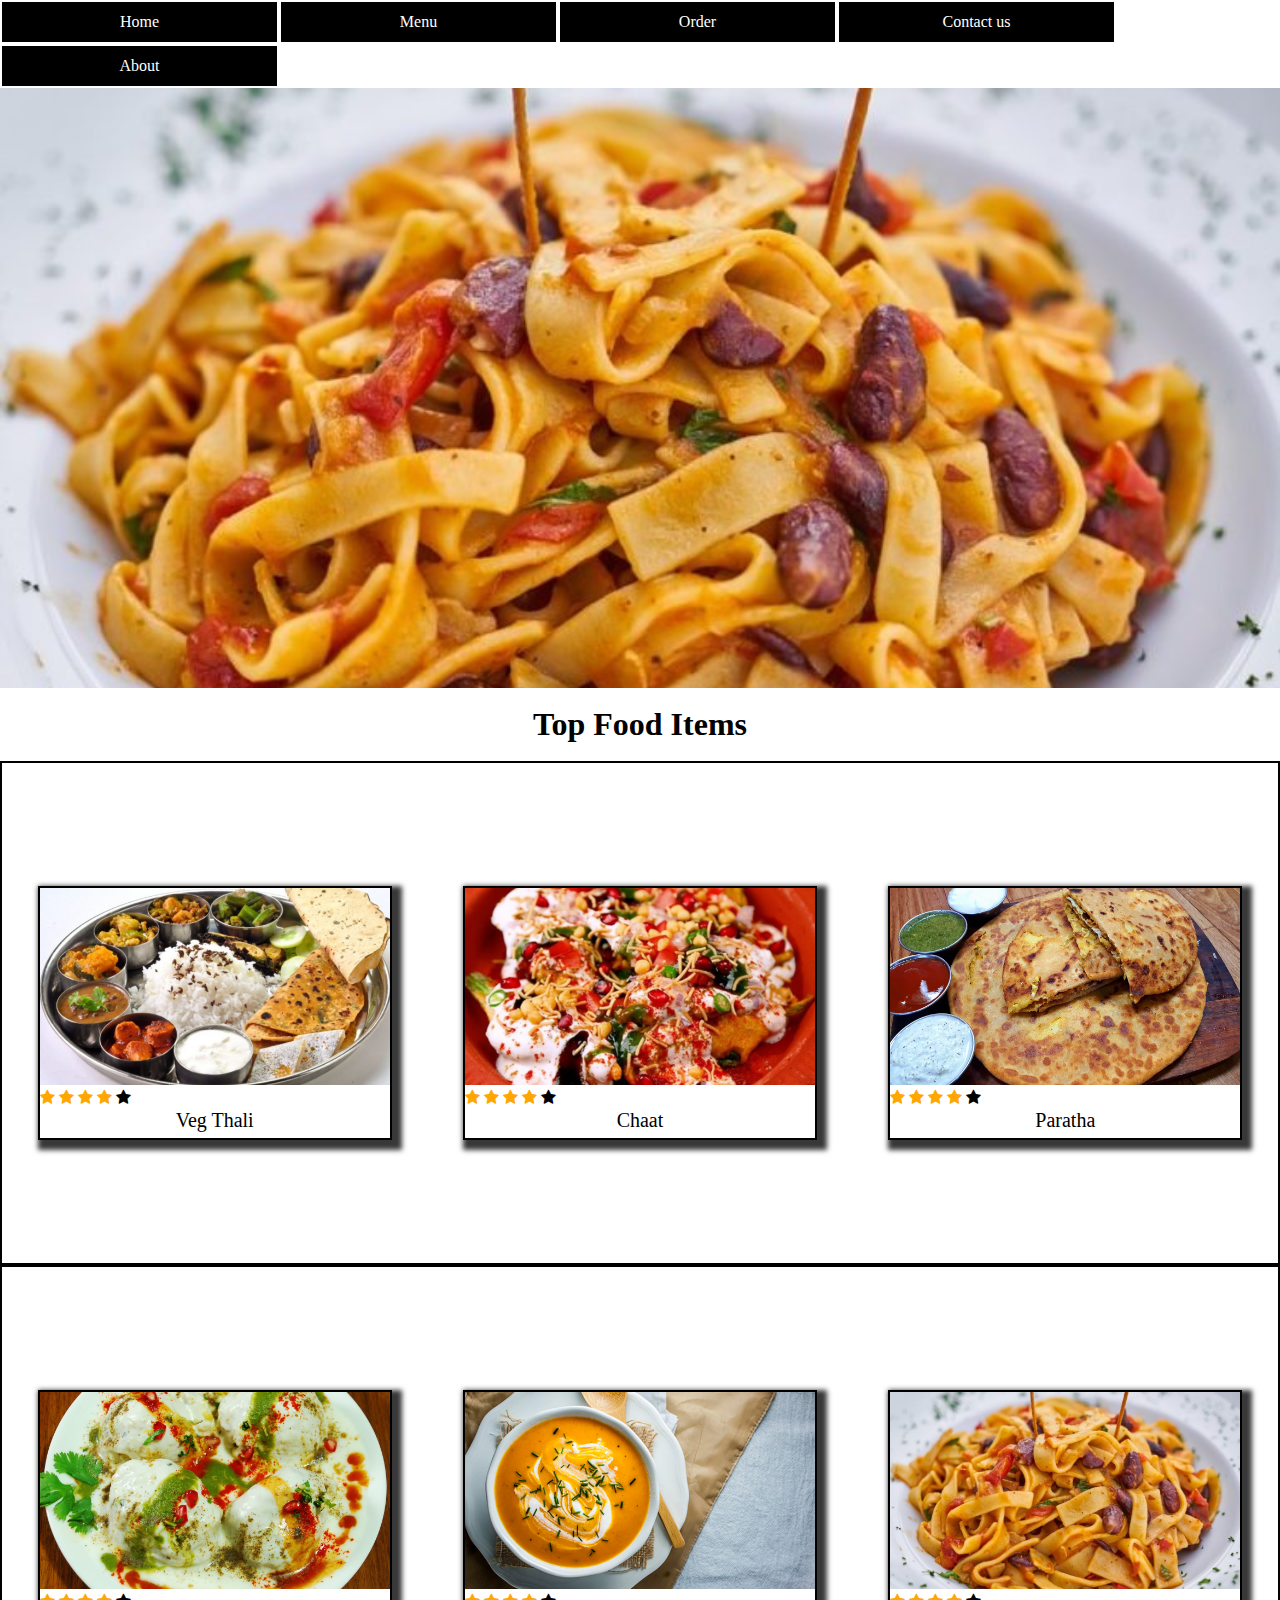
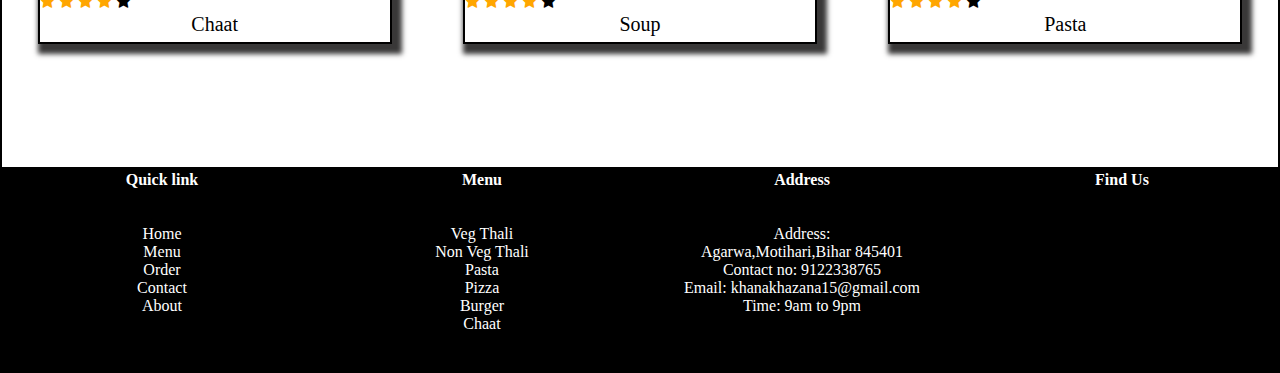
<file: index.html>
<!DOCTYPE html>
<html lang="en">
<head>
    <meta charset="UTF-8">
    <meta name="viewport" content="width=device-width, initial-scale=1.0">
    <title>Khanna Khazzana</title>
    <link rel="stylesheet"href="style.css">
    <link rel="stylesheet"href="slider.css">
    <link rel="stylesheet"href="topcat.css">
    <link rel="stylesheet" href="https://cdnjs.cloudflare.com/ajax/libs/font-awesome/4.7.0/css/font-awesome.min.css">
    <link rel="stylesheet"href="footer.css">
  </head>
<body>
    <!--code for nav bar-->
    <div id="navbar">
        <ul>
        <li><a href="index.html">Home</a></li>
        <li><a href="#">Menu</a>
          <ul>
            <li><a href="nonvegthali.html">  NonVeg Thali</a></li>
            <li><a href="vegthali.html"> Veg Thali</a></li>
            <li><a href="pasta.html">Pasta</a></li>
            <li><a href="soup.html">Soup</a></li>
            <li><a href="paratha.html">Paratha</a></li>
            <li><a href="chaat.html">Chaat</a></li>
          </ul>
        </li>
        <li><a href="order.html">Order</a></li>
        <li><a href="contact.html">Contact us</a></li>
        <li><a href="about.html">About</a></li>
    </ul>
    </div>
    <!--code for nav bar-->
    <!--code for slider-->
    <div id="outerbox">
      <div id="sliderbox">
      <img src="pasta4.jpg">
      <img src="s1.jpg">
      <img src="fast8.jpg">
      <img src="ch6.jpg">
      </div></div>
    <!--code for slider-->
    <br>
    <h1 align="center">Top Food Items</h1>
    <br>
    <!--code for topcat-->
    <div class="topcat">
      <div class="topcatpro"><img src="5.jpg">
        <div class="starr">
      <span class="fa fa-star checked"></span>
      <span class="fa fa-star checked"></span>
      <span class="fa fa-star checked"></span>
      <span class="fa fa-star checked"></span>
      <span class="fa fa-star unchecked"></span>
      </div>
      <div class="title">
        <p>Veg Thali</p>
      </div>
    </div>
        <div class="topcatpro"><img src="fast9.jpg">
          <div class="starr">
            <span class="fa fa-star checked"></span>
            <span class="fa fa-star checked"></span>
            <span class="fa fa-star checked"></span>
            <span class="fa fa-star checked"></span>
            <span class="fa fa-star unchecked"></span>
            </div>
            <div class="title">
              <p>Chaat</p>
            </div>
        </div>
          <div class="topcatpro"><img src="para1.jpg">
            <div class="starr">
              <span class="fa fa-star checked"></span>
              <span class="fa fa-star checked"></span>
              <span class="fa fa-star checked"></span>
              <span class="fa fa-star checked"></span>
              <span class="fa fa-star unchecked"></span>
              </div>
              <div class="title">
                <p>Paratha</p>
              </div>
          </div>
      </div>
      <div class="topcat">
        <div class="topcatpro"><img src="ch6.jpg">
          <div class="starr">
            <span class="fa fa-star checked"></span>
            <span class="fa fa-star checked"></span>
            <span class="fa fa-star checked"></span>
            <span class="fa fa-star checked"></span>
            <span class="fa fa-star unchecked"></span>
            </div>
            <div class="title">
              <p>Chaat</p>
            </div>
        </div>
          <div class="topcatpro"><img src="s1.jpg">
            <div class="starr">
              <span class="fa fa-star checked"></span>
              <span class="fa fa-star checked"></span>
              <span class="fa fa-star checked"></span>
              <span class="fa fa-star checked"></span>
              <span class="fa fa-star unchecked"></span>
              </div>
              <div class="title">
                <p>Soup</p>
              </div>
          </div>
            <div class="topcatpro"><img src="pasta4.jpg">
              <div class="starr">
                <span class="fa fa-star checked"></span>
                <span class="fa fa-star checked"></span>
                <span class="fa fa-star checked"></span>
                <span class="fa fa-star checked"></span>
                <span class="fa fa-star unchecked"></span>
                </div>
                <div class="title">
                  <p>Pasta</p>
                </div>
            </div>
        </div>
    <!--code for topcat-->
    <!--code for footer-->
    <div class="footer">
      <div class="footerb">
        <b>Quick link</b>
        <br><br><br>
        Home<br>
        Menu<br>
        Order<br>
        Contact<br>
        About<br>

      </div>
      <div class="footerb">
        <b>Menu</b>
        <br><br><br>
        Veg Thali<br>
        Non Veg Thali<br>
        Pasta<br>
        Pizza<br>
        Burger<br>
        Chaat<br>
      </div>
      <div class="footerb">
        <b>Address</b>
        <br><br><br>
        Address:<br>
        Agarwa,Motihari,Bihar 845401<br>
        Contact no: 9122338765<br>
        Email: khanakhazana15@gmail.com<br>
        Time: 9am to 9pm<br></div>
      <div class="footerb">
        <b>Find Us</b>
        <br><br>
        <iframe src="https://www.google.com/maps/embed?pb=!1m18!1m12!1m3!1d3566.15587053662!2d84.9096869240074!3d26.643491371611066!2m3!1f0!2f0!3f0!3m2!1i1024!2i768!4f13.1!3m3!1m2!1s0x399334eef47cedb5%3A0x72a8d24edcd14cf8!2sAgarwa%2C%20Sri%20Krishna%20Nagar%2C%20Motihari%2C%20Bihar%20845401!5e0!3m2!1sen!2sin!4v1725090107731!5m2!1sen!2sin" width="100%" height="130" style="border:0;" allowfullscreen="" loading="lazy" referrerpolicy="no-referrer-when-downgrade"></iframe>
      </div>

    </div>

    <!--code for footer-->
  

</body>
</html
</file>
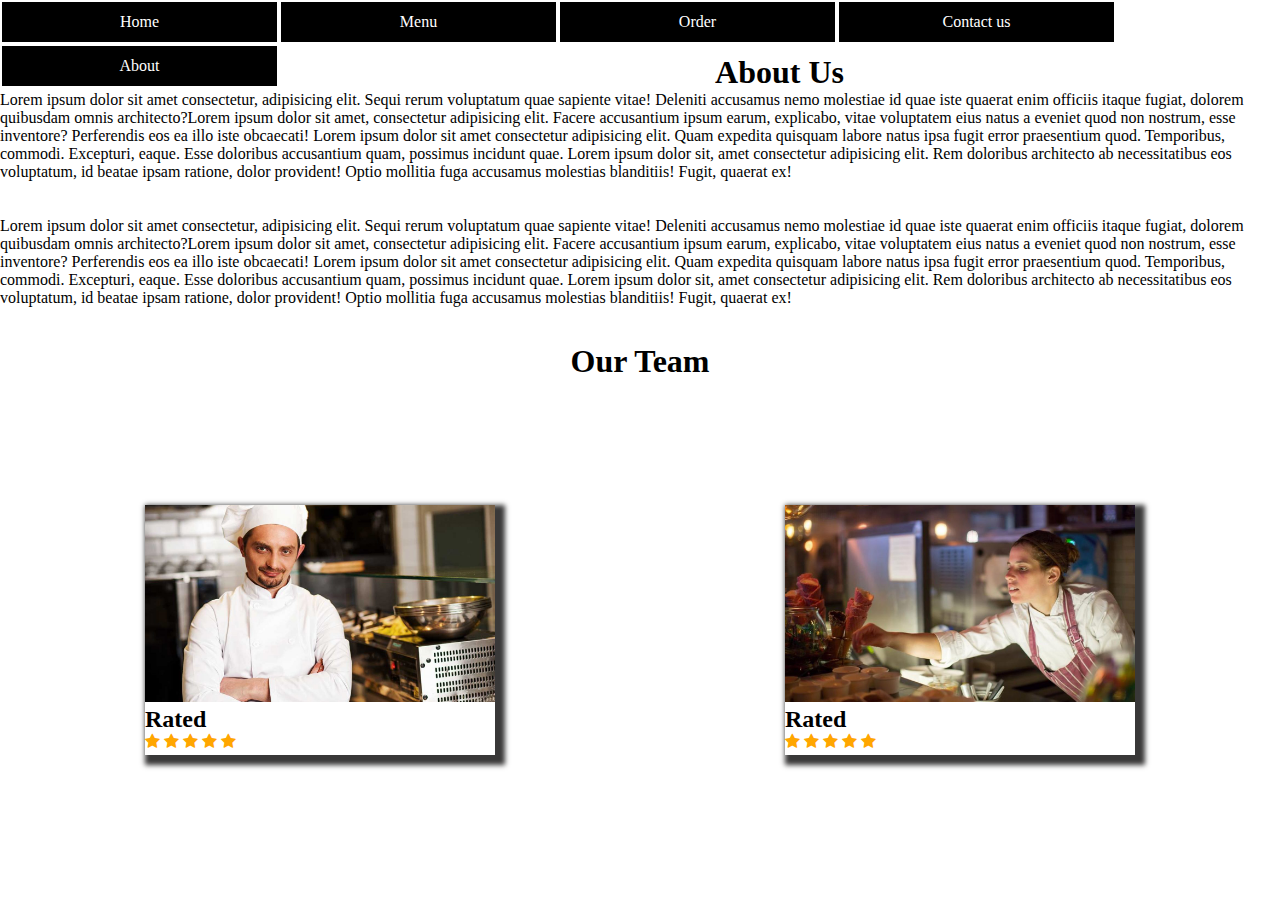
<file: about.html>
<!DOCTYPE html>
<html lang="en">
<head>
    <meta charset="UTF-8">
    <meta name="viewport" content="width=device-width, initial-scale=1.0">
    <title>Khanna Khazzana</title>
    <link rel="stylesheet"href="style.css">
    <link rel="stylesheet" href="https://cdnjs.cloudflare.com/ajax/libs/font-awesome/4.7.0/css/font-awesome.min.css">
    <link rel="stylesheet"href="footer.css">
    <link rel="stylesheet"href="about.css">
  </head>
<body>
    <!--code for nav bar-->
    <div id="navbar">
        <ul>
        <li><a href="index.html">Home</a></li>
        <li><a href="#">Menu</a>
          <ul>
            <li><a href="nonvegthali.html"> NonVeg Thali</a></li>
            <li><a href="vegthali.html"> Veg Thali</a></li>
            <li><a href="pasta.html">Pasta</a></li>
            <li><a href="soup.html">Soup</a></li>
            <li><a href="paratha.html">Paratha</a></li>
            <li><a href="chaat.html">chaat</a></li>
          </ul>
        </li>
        <li><a href="order.html">Order</a></li>
        <li><a href="contact.html">Contact us</a></li>
        <li><a href="about.html">About</a></li>
    </ul>
    </div>
    <!--code for nav bar--> 
     <br>
     <br>
     <br>
    <h1 text align="center">About Us</h1>
    <p>Lorem ipsum dolor sit amet consectetur, adipisicing elit. Sequi rerum voluptatum quae sapiente vitae! Deleniti accusamus nemo molestiae id quae iste quaerat enim officiis itaque fugiat, dolorem quibusdam omnis architecto?Lorem ipsum dolor sit amet, consectetur adipisicing elit. Facere accusantium ipsum earum, explicabo, vitae voluptatem eius natus a eveniet quod non nostrum, esse inventore? Perferendis eos ea illo iste obcaecati!
        Lorem ipsum dolor sit amet consectetur adipisicing elit. Quam expedita quisquam labore natus ipsa fugit error praesentium quod. Temporibus, commodi. Excepturi, eaque. Esse doloribus accusantium quam, possimus incidunt quae.
        Lorem ipsum dolor sit, amet consectetur adipisicing elit. Rem doloribus architecto ab necessitatibus eos voluptatum, id beatae ipsam ratione, dolor provident! Optio mollitia fuga accusamus molestias blanditiis! Fugit, quaerat ex!
    </p>
    <br>
    <br>
    <p>Lorem ipsum dolor sit amet consectetur, adipisicing elit. Sequi rerum voluptatum quae sapiente vitae! Deleniti accusamus nemo molestiae id quae iste quaerat enim officiis itaque fugiat, dolorem quibusdam omnis architecto?Lorem ipsum dolor sit amet, consectetur adipisicing elit. Facere accusantium ipsum earum, explicabo, vitae voluptatem eius natus a eveniet quod non nostrum, esse inventore? Perferendis eos ea illo iste obcaecati!
        Lorem ipsum dolor sit amet consectetur adipisicing elit. Quam expedita quisquam labore natus ipsa fugit error praesentium quod. Temporibus, commodi. Excepturi, eaque. Esse doloribus accusantium quam, possimus incidunt quae.
        Lorem ipsum dolor sit, amet consectetur adipisicing elit. Rem doloribus architecto ab necessitatibus eos voluptatum, id beatae ipsam ratione, dolor provident! Optio mollitia fuga accusamus molestias blanditiis! Fugit, quaerat ex!
    </p>
    <br>
    <br>
    <h1 text align="center">Our Team</h1>
<!--code for topcat-->
<div class="topcat">
    <div class="topcatpro"><img src="shef1.jpg">
     <h2> Rated</h2> <div class="starr">
    <span class="fa fa-star checked"></span>
    <span class="fa fa-star checked"></span>
    <span class="fa fa-star checked"></span>
    <span class="fa fa-star checked"></span>
    <span class="fa fa-star checked"></span>
    </div>
  </div>
  <div class="topcat">
    <div class="topcatpro"><img src="shef3.jpg">
     <h2>Rated</h2><div class="starr">
    <span class="fa fa-star checked"></span>
    <span class="fa fa-star checked"></span>
    <span class="fa fa-star checked"></span>
    <span class="fa fa-star checked"></span>
    <span class="fa fa-star checked"></span>
    </div>
  </div>
  

    </body>
    </html>
</file>
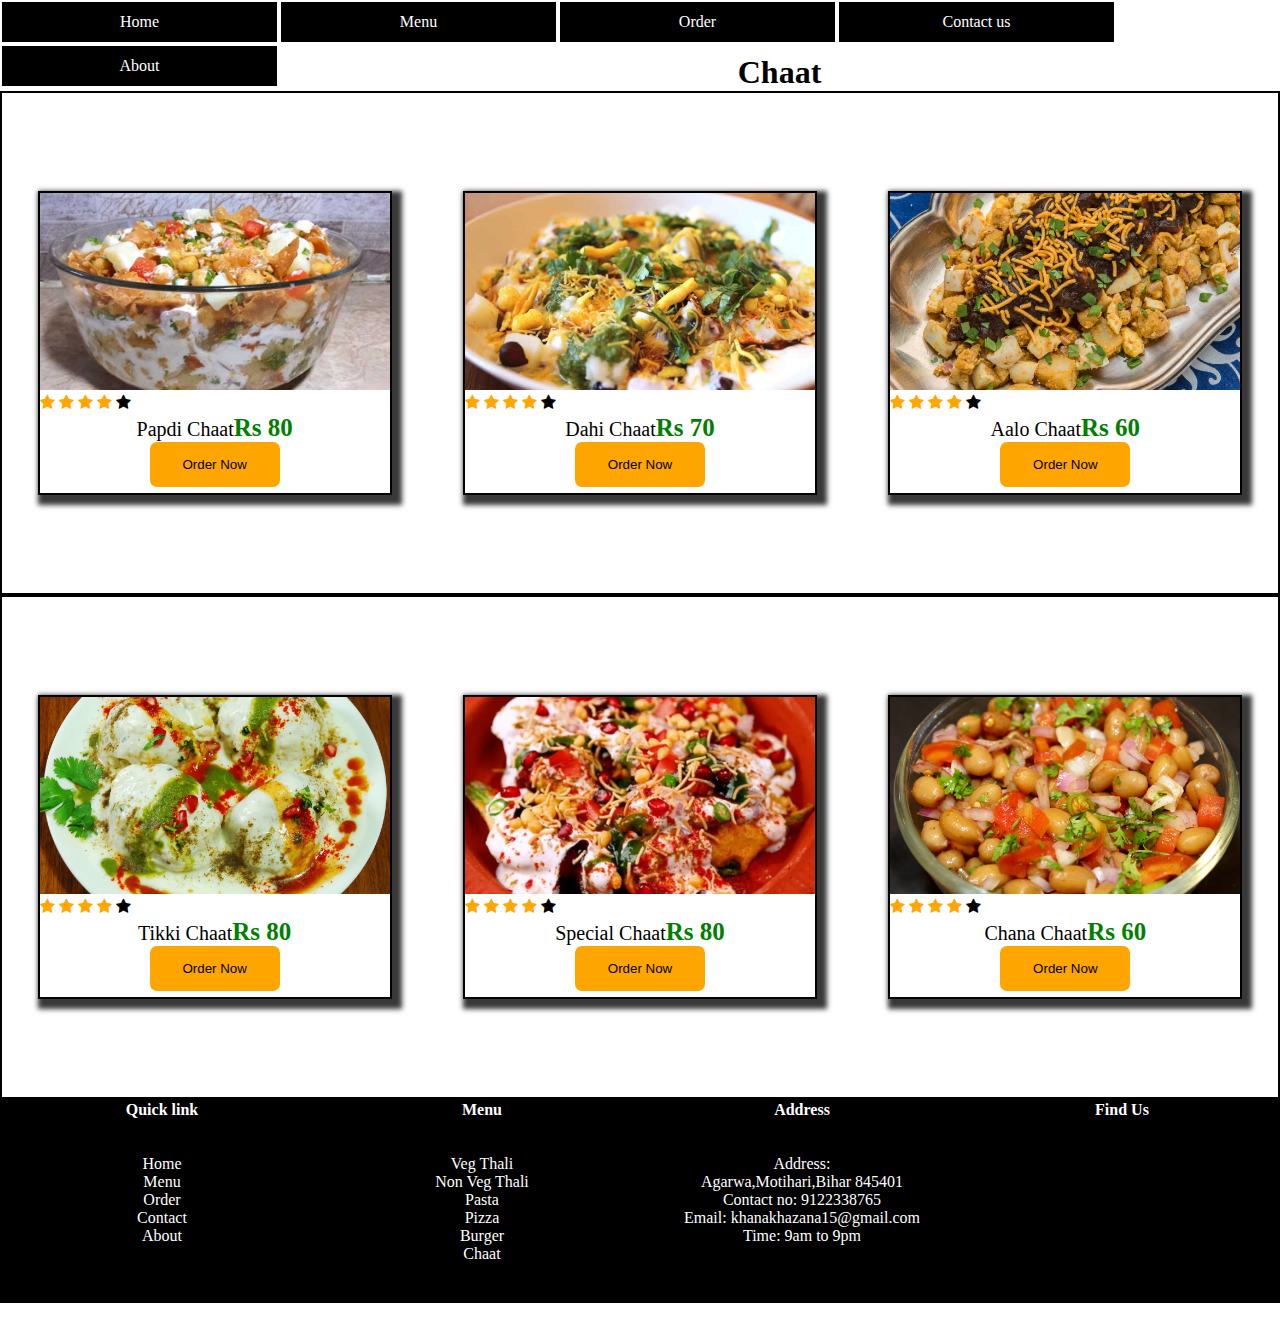
<file: chaat.html>
<!DOCTYPE html>
<html lang="en">
<head>
    <meta charset="UTF-8">
    <meta name="viewport" content="width=device-width, initial-scale=1.0">
    <title>Khanna Khazzana</title>
    <link rel="stylesheet"href="style.css">
    <link rel="stylesheet" href="https://cdnjs.cloudflare.com/ajax/libs/font-awesome/4.7.0/css/font-awesome.min.css">
    <link rel="stylesheet"href="footer.css">
    <link rel="stylesheet"href="vegthali.css">
  </head>
<body>
    <!--code for nav bar-->
    <div id="navbar">
        <ul>
        <li><a href="index.html">Home</a></li>
        <li><a href="#">Menu</a>
          <ul>
            <li><a href="nonvegthali.html">NonVeg Thali</a></li>
            <li><a href="vegthali.html"> Veg Thali</a></li>
            <li><a href="pasta.html">Pasta</a></li>
            <li><a href="soup.html">Soup</a></li>
            <li><a href="paratha.html">Paratha</a></li>
            <li><a href="chaat.html">chaat</a></li>
          </ul>
        </li>
        <li><a href="order.html">Order</a></li>
        <li><a href="contact.html">Contact us</a></li>
        <li><a href="about.html">About</a></li>
    </ul>
    </div>
    <!--code for nav bar--> 
     <br>
     <br>
     <br>
    <h1 text align="center">Chaat</h1>
    <!--code for topcat-->
    <div class="topcat">
        <div class="topcatpro"><img src="ch1.jpg">
          <div class="starr">
        <span class="fa fa-star checked"></span>
        <span class="fa fa-star checked"></span>
        <span class="fa fa-star checked"></span>
        <span class="fa fa-star checked"></span>
        <span class="fa fa-star unchecked"></span>
        </div>
        <div class="title">
          <p>Papdi Chaat<b>Rs 80</b></p>
        </div>
        <div class="btn">
          <a href="order.html"><input type="button"value="Order Now"></a>
        </div>
      </div>
          <div class="topcatpro"><img src="ch2.jpg">
            <div class="starr">
              <span class="fa fa-star checked"></span>
              <span class="fa fa-star checked"></span>
              <span class="fa fa-star checked"></span>
              <span class="fa fa-star checked"></span>
              <span class="fa fa-star unchecked"></span>
              </div>
              <div class="title">
                <p>Dahi Chaat<b>Rs 70</b></p>
              </div>
              <div class="btn">
                <a href="order.html"><input type="button"value="Order Now"></a>
                </div>
          </div>
            <div class="topcatpro"><img src="ch4.jpg">
              <div class="starr">
                <span class="fa fa-star checked"></span>
                <span class="fa fa-star checked"></span>
                <span class="fa fa-star checked"></span>
                <span class="fa fa-star checked"></span>
                <span class="fa fa-star unchecked"></span>
                </div>
                <div class="title">
                  <p>Aalo Chaat<b>Rs 60</b></p>
                </div>
                <div class="btn">
                  <a href="order.html"><input type="button"value="Order Now"></a>
                    </div>
            </div>
        </div>
        <div class="topcat">
          <div class="topcatpro"><img src="ch6.jpg">
            <div class="starr">
              <span class="fa fa-star checked"></span>
              <span class="fa fa-star checked"></span>
              <span class="fa fa-star checked"></span>
              <span class="fa fa-star checked"></span>
              <span class="fa fa-star unchecked"></span>
              </div>
              <div class="title">
                <p>Tikki Chaat<b>Rs 80</b></p>
              </div>
              <div class="btn">
                <a href="order.html"><input type="button"value="Order Now"></a>
                </div>
                
          </div>
            <div class="topcatpro"><img src="ch5.jpg">
              <div class="starr">
                <span class="fa fa-star checked"></span>
                <span class="fa fa-star checked"></span>
                <span class="fa fa-star checked"></span>
                <span class="fa fa-star checked"></span>
                <span class="fa fa-star unchecked"></span>
                </div>
                <div class="title">
                  <p>Special Chaat<b>Rs 80</b> </p>
                </div>
                <div class="btn">
                  <a href="order.html"><input type="button"value="Order Now"></a>
                    </div>
            </div>
              <div class="topcatpro"><img src="ch8.jpg">
                <div class="starr">
                  <span class="fa fa-star checked"></span>
                  <span class="fa fa-star checked"></span>
                  <span class="fa fa-star checked"></span>
                  <span class="fa fa-star checked"></span>
                  <span class="fa fa-star unchecked"></span>
                  </div>
                  <div class="title">
                    <p>Chana Chaat<B>Rs 60</B></p>
                  </div>
                  <div class="btn">
                    <a href="order.html"><input type="button"value="Order Now"></a>
                    </div>
              </div>
          </div>
      <!--code for topcat-->

      <!--code for footer-->
    <div class="footer">
        <div class="footerb">
          <b>Quick link</b>
          <br><br><br>
          Home<br>
          Menu<br>
          Order<br>
          Contact<br>
          About<br>
  
        </div>
        <div class="footerb">
          <b>Menu</b>
          <br><br><br>
          Veg Thali<br>
          Non Veg Thali<br>
          Pasta<br>
          Pizza<br>
          Burger<br>
          Chaat<br>
        </div>
        <div class="footerb">
          <b>Address</b>
          <br><br><br>
          Address:<br>
          Agarwa,Motihari,Bihar 845401<br>
          Contact no: 9122338765<br>
          Email: khanakhazana15@gmail.com<br>
          Time: 9am to 9pm<br></div>
        <div class="footerb">
          <b>Find Us</b>
          <br><br>
          <iframe src="https://www.google.com/maps/embed?pb=!1m18!1m12!1m3!1d3566.15587053662!2d84.9096869240074!3d26.643491371611066!2m3!1f0!2f0!3f0!3m2!1i1024!2i768!4f13.1!3m3!1m2!1s0x399334eef47cedb5%3A0x72a8d24edcd14cf8!2sAgarwa%2C%20Sri%20Krishna%20Nagar%2C%20Motihari%2C%20Bihar%20845401!5e0!3m2!1sen!2sin!4v1725090107731!5m2!1sen!2sin" width="100%" height="130" style="border:0;" allowfullscreen="" loading="lazy" referrerpolicy="no-referrer-when-downgrade"></iframe>
        </div>
  
      </div>
          
            
        
     
<br>
<br>
        </body>
        </html>
</file>
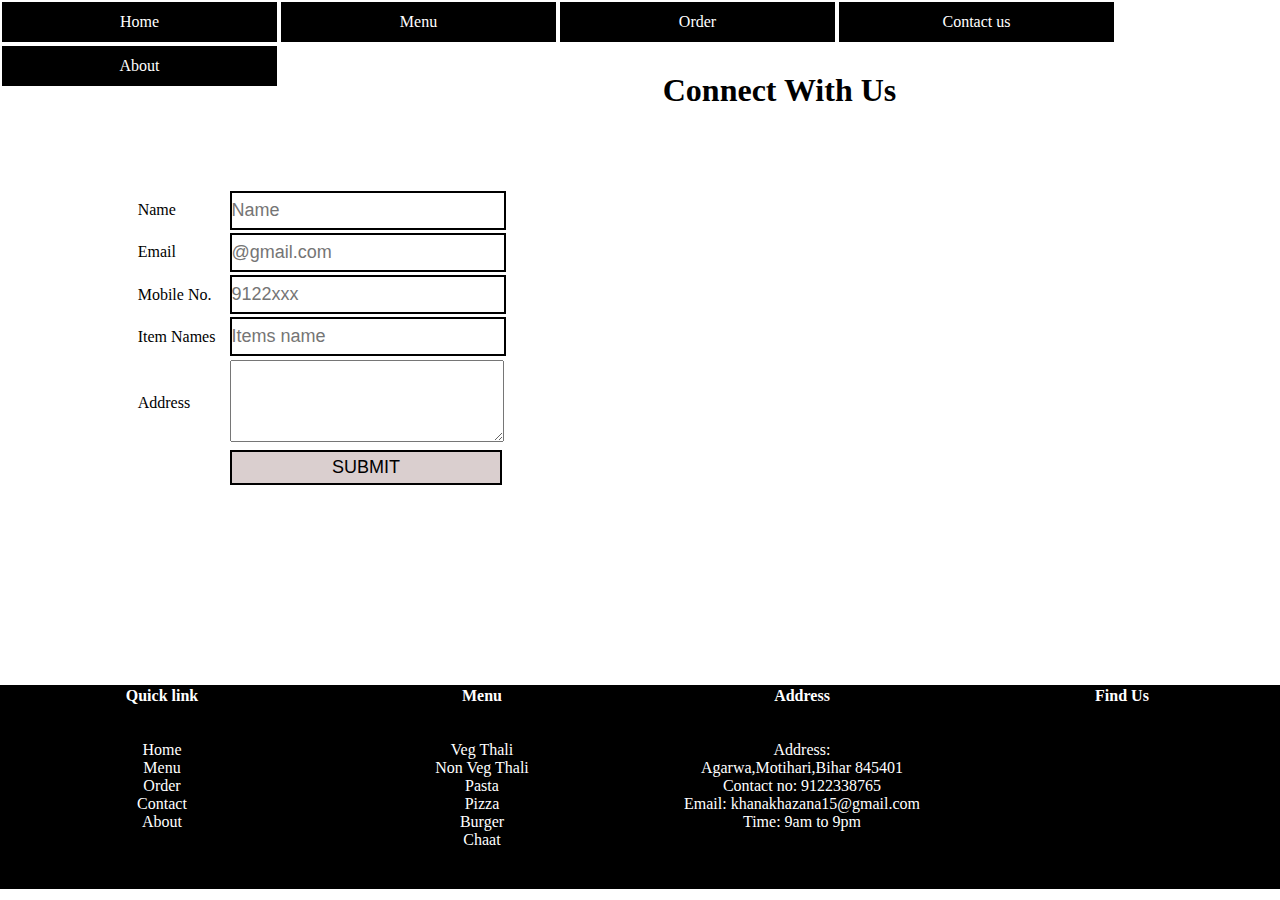
<file: contact.html>
<!DOCTYPE html>
<html lang="en">
<head>
    <meta charset="UTF-8">
    <meta name="viewport" content="width=device-width, initial-scale=1.0">
    <title>Khanna Khazzana</title>
    <link rel="stylesheet"href="style.css">
    <link rel="stylesheet" href="https://cdnjs.cloudflare.com/ajax/libs/font-awesome/4.7.0/css/font-awesome.min.css">
    <link rel="stylesheet"href="footer.css">
    <link rel="stylesheet"href="contact.css">
    <link rel="stylesheet"href="order.css">
  </head>
<body>
    <!--code for nav bar-->
    <div id="navbar">
        <ul>
        <li><a href="index.html">Home</a></li>
        <li><a href="#">Menu</a>
          <ul>
            <li><a href="nonvegthali.html">  NonVeg Thali</a></li>
            <li><a href="vegthali.html"> Veg Thali</a></li>
            <li><a href="pasta.html">Pasta</a></li>
            <li><a href="soup.html">Soup</a></li>
            <li><a href="paratha.html">Paratha</a></li>
            <li><a href="chaat.html">Chaat</a></li>
          </ul>
        </li>
        <li><a href="order.html">Order</a></li>
        <li><a href="chaat.html">Contact us</a></li>
        <li><a href="about.html">About</a></li>
    </ul>
    </div>
    <!--code for nav bar-->
    <br>
    <br>
    <br>
    <br>
    <h1 text align="center">Connect With Us</h1>
    <br><br><br>
    <div class="contact">
        <div class="contactcontext">
          <form>
            <center>
            <table border="0" width="60%" text align="center">
                <tr>
                    <td> Name</td>
                    <td><input type="text"placeholder="Name"></td></tr>
                    <tr>
                    <td>Email</td>
                    <td><input type="text"placeholder="@gmail.com"></td></tr>
                    <tr>
                    <td> Mobile No.</td>
                    <td><input type="text"placeholder="9122xxx"></td></tr>
                    <tr>
                    <td> Item Names</td>
                    <td><input type="text"placeholder="Items name"></td></tr>
                    <td> Address</td>
                    <td><textarea></textarea></td></tr>
                    <tr>
                    <td></td>
                    <td><input type="button" value="SUBMIT"></td>
                </tr>
            
            </table>
        </center>
        </form>
        </div>
        <div class="contactcontext">
          <iframe src="https://www.google.com/maps/embed?pb=!1m18!1m12!1m3!1d3566.15587053662!2d84.9096869240074!3d26.643491371611066!2m3!1f0!2f0!3f0!3m2!1i1024!2i768!4f13.1!3m3!1m2!1s0x399334eef47cedb5%3A0x72a8d24edcd14cf8!2sAgarwa%2C%20Sri%20Krishna%20Nagar%2C%20Motihari%2C%20Bihar%20845401!5e0!3m2!1sen!2sin!4v1725207934461!5m2!1sen!2sin" width="100%" height="100%" style="border:0;" allowfullscreen="" loading="lazy" referrerpolicy="no-referrer-when-downgrade"></iframe>
        </div>
        
    </div>
    <br>
    <br>
    <br><br>
    <!--code for footer-->
    <div class="footer">
      <div class="footerb">
        <b>Quick link</b>
        <br><br><br>
        Home<br>
        Menu<br>
        Order<br>
        Contact<br>
        About<br>

      </div>
      <div class="footerb">
        <b>Menu</b>
        <br><br><br>
        Veg Thali<br>
        Non Veg Thali<br>
        Pasta<br>
        Pizza<br>
        Burger<br>
        Chaat<br>
      </div>
      <div class="footerb">
        <b>Address</b>
        <br><br><br>
        Address:<br>
        Agarwa,Motihari,Bihar 845401<br>
        Contact no: 9122338765<br>
        Email: khanakhazana15@gmail.com<br>
        Time: 9am to 9pm<br></div>
      <div class="footerb">
        <b>Find Us</b>
        <br><br>
        <iframe src="https://www.google.com/maps/embed?pb=!1m18!1m12!1m3!1d3566.15587053662!2d84.9096869240074!3d26.643491371611066!2m3!1f0!2f0!3f0!3m2!1i1024!2i768!4f13.1!3m3!1m2!1s0x399334eef47cedb5%3A0x72a8d24edcd14cf8!2sAgarwa%2C%20Sri%20Krishna%20Nagar%2C%20Motihari%2C%20Bihar%20845401!5e0!3m2!1sen!2sin!4v1725090107731!5m2!1sen!2sin" width="100%" height="130" style="border:0;" allowfullscreen="" loading="lazy" referrerpolicy="no-referrer-when-downgrade"></iframe>
      </div>

    </div>

    <!--code for footer-->
  

</body>
</html
</file>
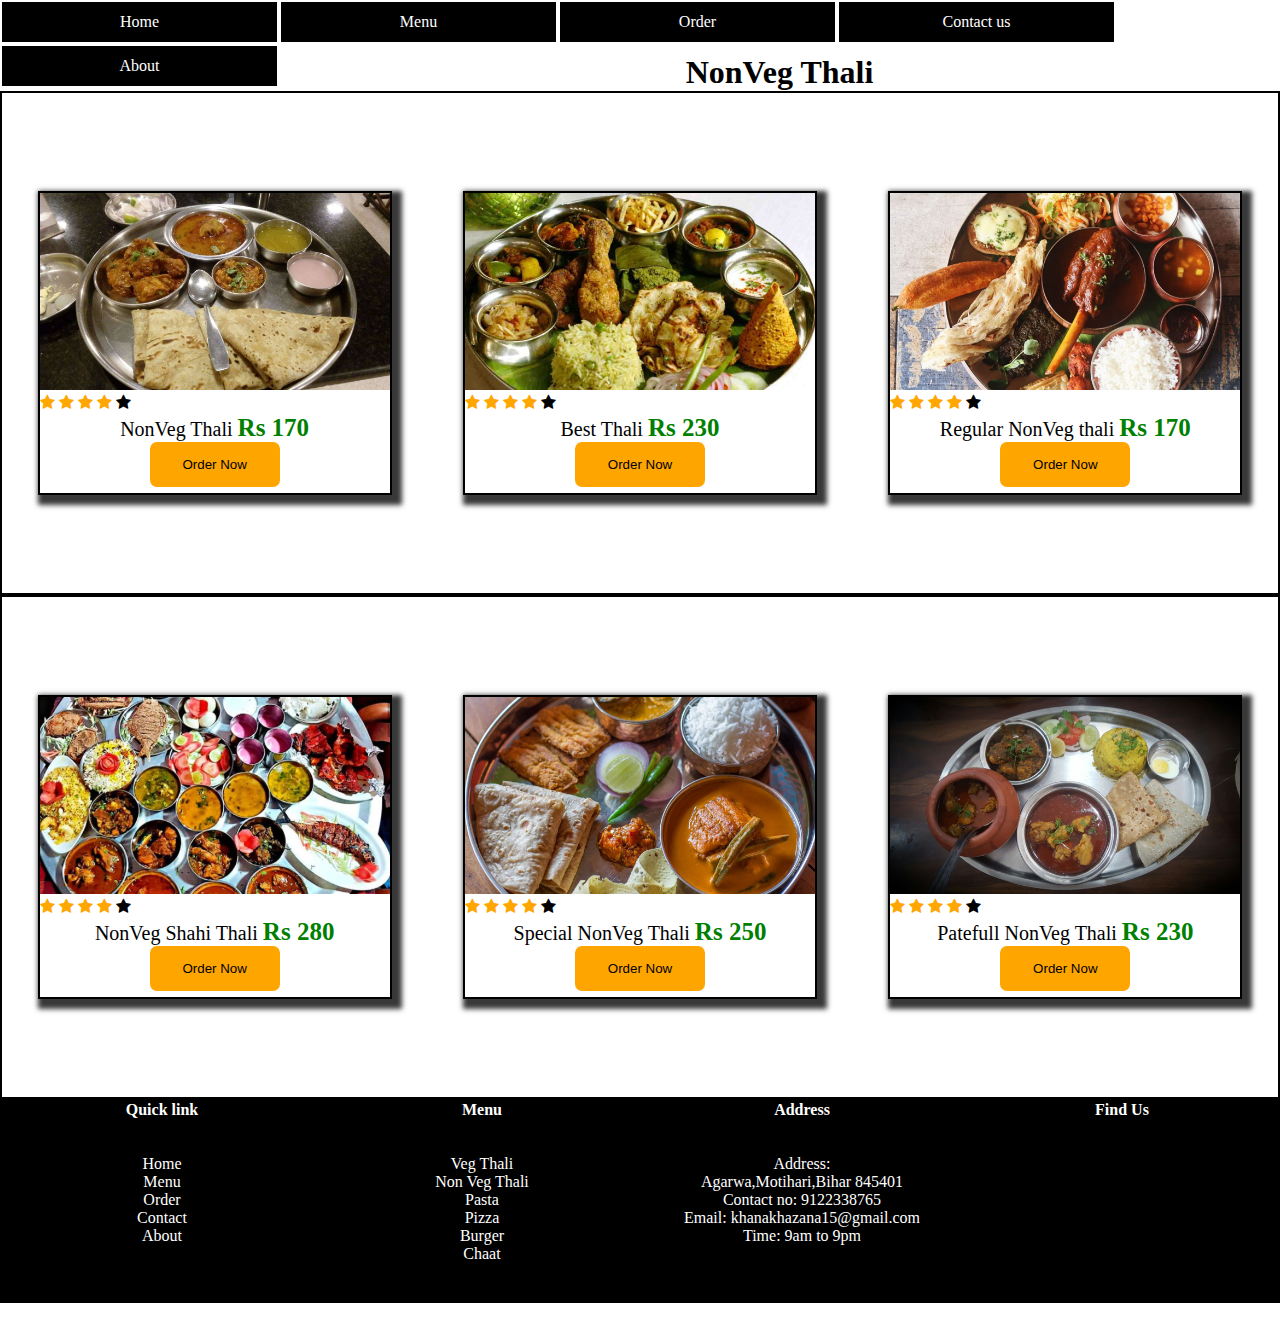
<file: nonvegthali.html>
<!DOCTYPE html>
<html lang="en">
<head>
    <meta charset="UTF-8">
    <meta name="viewport" content="width=device-width, initial-scale=1.0">
    <title>Khanna Khazzana</title>
    <link rel="stylesheet"href="style.css">
    <link rel="stylesheet" href="https://cdnjs.cloudflare.com/ajax/libs/font-awesome/4.7.0/css/font-awesome.min.css">
    <link rel="stylesheet"href="footer.css">
    <link rel="stylesheet"href="vegthali.css">
  </head>
<body>
    <!--code for nav bar-->
    <div id="navbar">
        <ul>
        <li><a href="index.html">Home</a></li>
        <li><a href="#">Menu</a>
          <ul>
            <li><a href="nonvegthali.html">NonVeg Thali</a></li>
            <li><a href="vegthali.html"> Veg Thali</a></li>
            <li><a href="pasta.html">Pasta</a></li>
            <li><a href="soup.html">Soup</a></li>
            <li><a href="paratha.html">Paratha</a></li>
            <li><a href="chaat.html">chaat</a></li>
          </ul>
        </li>
        <li><a href="order.html">Order</a></li>
        <li><a href="contact.html">Contact us</a></li>
        <li><a href="about.html">About</a></li>
    </ul>
    </div>
    <!--code for nav bar--> 
     <br>
     <br>
     <br>
    <h1 text align="center"> NonVeg Thali</h1>
    <!--code for topcat-->
    <div class="topcat">
        <div class="topcatpro"><img src="n3.jpg">
          <div class="starr">
        <span class="fa fa-star checked"></span>
        <span class="fa fa-star checked"></span>
        <span class="fa fa-star checked"></span>
        <span class="fa fa-star checked"></span>
        <span class="fa fa-star unchecked"></span>
        </div>
        <div class="title">
          <p>NonVeg Thali <b>Rs 170</b></p>
        </div>
        <div class="btn">
        <a href="order.html"><input type="button"value="Order Now"></a>
        </div>
      </div>
          <div class="topcatpro"><img src="n7.jpg">
            <div class="starr">
              <span class="fa fa-star checked"></span>
              <span class="fa fa-star checked"></span>
              <span class="fa fa-star checked"></span>
              <span class="fa fa-star checked"></span>
              <span class="fa fa-star unchecked"></span>
              </div>
              <div class="title">
                <p>Best Thali <b>Rs 230</b></p>
              </div>
              <div class="btn">
                <a href="order.html"><input type="button"value="Order Now"></a>
                </div>
          </div>
            <div class="topcatpro"><img src="n4.jpg">
              <div class="starr">
                <span class="fa fa-star checked"></span>
                <span class="fa fa-star checked"></span>
                <span class="fa fa-star checked"></span>
                <span class="fa fa-star checked"></span>
                <span class="fa fa-star unchecked"></span>
                </div>
                <div class="title">
                  <p>Regular NonVeg thali <b>Rs 170</b></p>
                </div>
                <div class="btn">
                  <a href="order.html"><input type="button"value="Order Now"></a>
                    </div>
            </div>
        </div>
        <div class="topcat">
          <div class="topcatpro"><img src="n6.jpg">
            <div class="starr">
              <span class="fa fa-star checked"></span>
              <span class="fa fa-star checked"></span>
              <span class="fa fa-star checked"></span>
              <span class="fa fa-star checked"></span>
              <span class="fa fa-star unchecked"></span>
              </div>
              <div class="title">
                <p>NonVeg Shahi Thali <b>Rs 280</b></p>
              </div>
              <div class="btn">
                <a href="order.html"><input type="button"value="Order Now"></a>
                </div>
          </div>
            <div class="topcatpro"><img src="n9.jpg">
              <div class="starr">
                <span class="fa fa-star checked"></span>
                <span class="fa fa-star checked"></span>
                <span class="fa fa-star checked"></span>
                <span class="fa fa-star checked"></span>
                <span class="fa fa-star unchecked"></span>
                </div>
                <div class="title">
                  <p>Special NonVeg Thali <b>Rs 250</b> </p>
                </div>
                <div class="btn">
                  <a href="order.html"><input type="button"value="Order Now"></a>
                    </div>
            </div>
              <div class="topcatpro"><img src="n8.jpg">
                <div class="starr">
                  <span class="fa fa-star checked"></span>
                  <span class="fa fa-star checked"></span>
                  <span class="fa fa-star checked"></span>
                  <span class="fa fa-star checked"></span>
                  <span class="fa fa-star unchecked"></span>
                  </div>
                  <div class="title">
                    <p>Patefull NonVeg Thali <B>Rs 230</B></p>
                  </div>
                  <div class="btn">
                    <a href="order.html"><input type="button"value="Order Now"></a>
                    </div>
              </div>
          </div>
      <!--code for topcat-->

      <!--code for footer-->
    <div class="footer">
        <div class="footerb">
          <b>Quick link</b>
          <br><br><br>
          Home<br>
          Menu<br>
          Order<br>
          Contact<br>
          About<br>
  
        </div>
        <div class="footerb">
          <b>Menu</b>
          <br><br><br>
          Veg Thali<br>
          Non Veg Thali<br>
          Pasta<br>
          Pizza<br>
          Burger<br>
          Chaat<br>
        </div>
        <div class="footerb">
          <b>Address</b>
          <br><br><br>
          Address:<br>
          Agarwa,Motihari,Bihar 845401<br>
          Contact no: 9122338765<br>
          Email: khanakhazana15@gmail.com<br>
          Time: 9am to 9pm<br></div>
        <div class="footerb">
          <b>Find Us</b>
          <br><br>
          <iframe src="https://www.google.com/maps/embed?pb=!1m18!1m12!1m3!1d3566.15587053662!2d84.9096869240074!3d26.643491371611066!2m3!1f0!2f0!3f0!3m2!1i1024!2i768!4f13.1!3m3!1m2!1s0x399334eef47cedb5%3A0x72a8d24edcd14cf8!2sAgarwa%2C%20Sri%20Krishna%20Nagar%2C%20Motihari%2C%20Bihar%20845401!5e0!3m2!1sen!2sin!4v1725090107731!5m2!1sen!2sin" width="100%" height="130" style="border:0;" allowfullscreen="" loading="lazy" referrerpolicy="no-referrer-when-downgrade"></iframe>
        </div>
  
      </div>
          
            
        
     
<br>
<br>
        </body>
        </html>
</file>
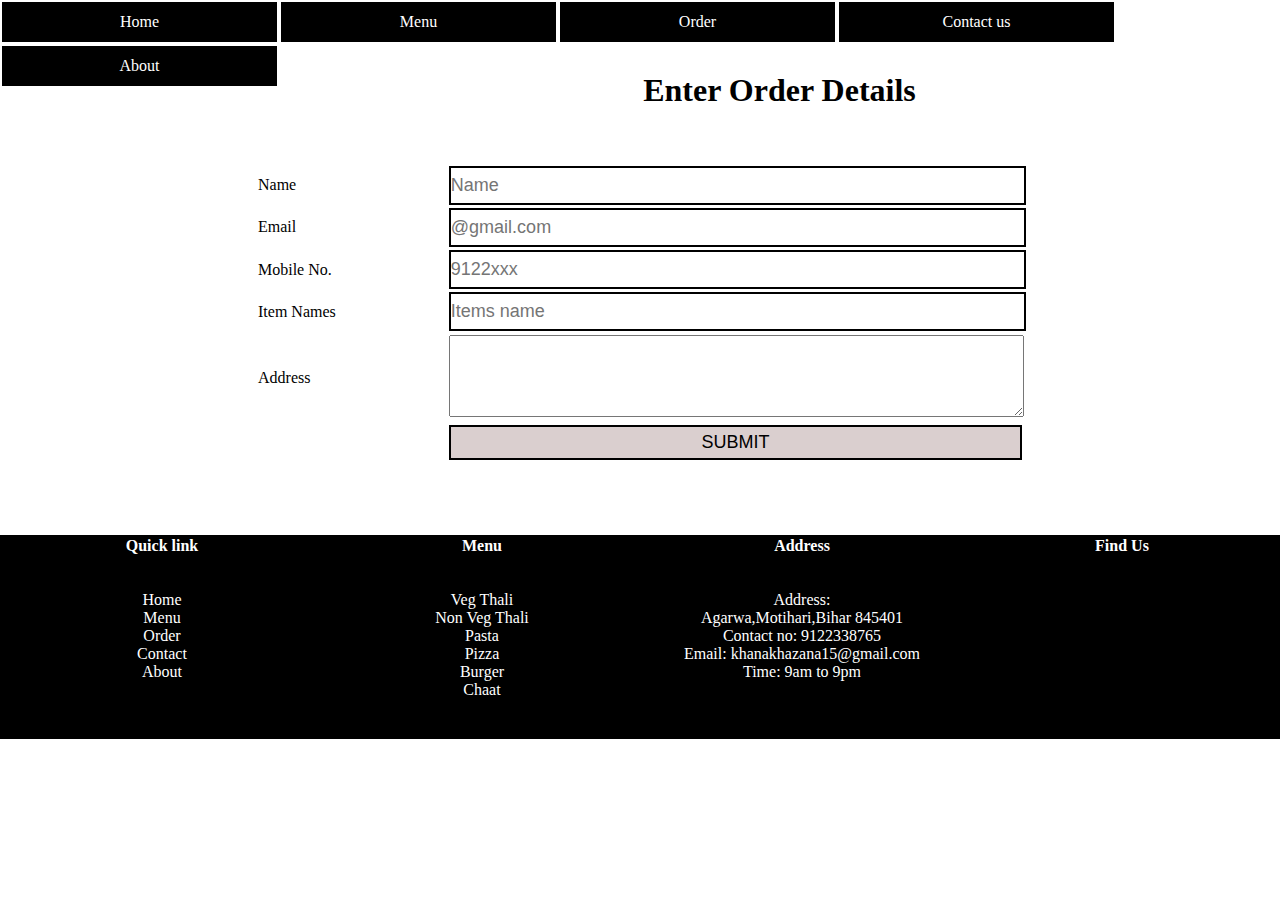
<file: order.html>
<!DOCTYPE html>
<html lang="en">
<head>
    <meta charset="UTF-8">
    <meta name="viewport" content="width=device-width, initial-scale=1.0">
    <title>Khanna Khazzana</title>
    <link rel="stylesheet"href="style.css">
    <link rel="stylesheet" href="https://cdnjs.cloudflare.com/ajax/libs/font-awesome/4.7.0/css/font-awesome.min.css">
    <link rel="stylesheet"href="footer.css">
    <link rel="stylesheet"href="order.css">
  </head>
<body>
    <!--code for nav bar-->
    <div id="navbar">
        <ul>
        <li><a href="index.html">Home</a></li>
        <li><a href="#">Menu</a>
          <ul>
            <li><a href="nonvegthali.html">  NonVeg Thali</a></li>
            <li><a href="vegthali.html"> Veg Thali</a></li>
            <li><a href="pasta.html">Pasta</a></li>
            <li><a href="soup.html">Soup</a></li>
            <li><a href="paratha.html">Paratha</a></li>
            <li><a href="chaat.html">Chaat</a></li>
          </ul>
        </li>
        <li><a href="order.html">Order</a></li>
        <li><a href="contact.html">Contact us</a></li>
        <li><a href="about.html">About</a></li>
    </ul>
    </div>
    <!--code for nav bar-->
    <br>
    <br>
    <br>
    <br>
    <h1 text align="center">Enter Order Details</h1>
    <br><br><br>
    <div>
        <form>
    <center>
    <table border="0" width="60%" text align="center">
        <tr>
            <td> Name</td>
            <td><input type="text"placeholder="Name"></td></tr>
            <tr>
            <td>Email</td>
            <td><input type="text"placeholder="@gmail.com"></td></tr>
            <tr>
            <td> Mobile No.</td>
            <td><input type="text"placeholder="9122xxx"></td></tr>
            <tr>
            <td> Item Names</td>
            <td><input type="text"placeholder="Items name"></td></tr>
            <td> Address</td>
            <td><textarea></textarea></td></tr>
            <tr>
            <td></td>
            <td><input type="button" value="SUBMIT"></td>
        </tr>
    
    </table>
</center>
</form>
    </div>
    <br>
    <br>
    <br><br>
    <!--code for footer-->
    <div class="footer">
      <div class="footerb">
        <b>Quick link</b>
        <br><br><br>
        Home<br>
        Menu<br>
        Order<br>
        Contact<br>
        About<br>

      </div>
      <div class="footerb">
        <b>Menu</b>
        <br><br><br>
        Veg Thali<br>
        Non Veg Thali<br>
        Pasta<br>
        Pizza<br>
        Burger<br>
        Chaat<br>
      </div>
      <div class="footerb">
        <b>Address</b>
        <br><br><br>
        Address:<br>
        Agarwa,Motihari,Bihar 845401<br>
        Contact no: 9122338765<br>
        Email: khanakhazana15@gmail.com<br>
        Time: 9am to 9pm<br></div>
      <div class="footerb">
        <b>Find Us</b>
        <br><br>
        <iframe src="https://www.google.com/maps/embed?pb=!1m18!1m12!1m3!1d3566.15587053662!2d84.9096869240074!3d26.643491371611066!2m3!1f0!2f0!3f0!3m2!1i1024!2i768!4f13.1!3m3!1m2!1s0x399334eef47cedb5%3A0x72a8d24edcd14cf8!2sAgarwa%2C%20Sri%20Krishna%20Nagar%2C%20Motihari%2C%20Bihar%20845401!5e0!3m2!1sen!2sin!4v1725090107731!5m2!1sen!2sin" width="100%" height="130" style="border:0;" allowfullscreen="" loading="lazy" referrerpolicy="no-referrer-when-downgrade"></iframe>
      </div>

    </div>

    <!--code for footer-->
  

</body>
</html
</file>
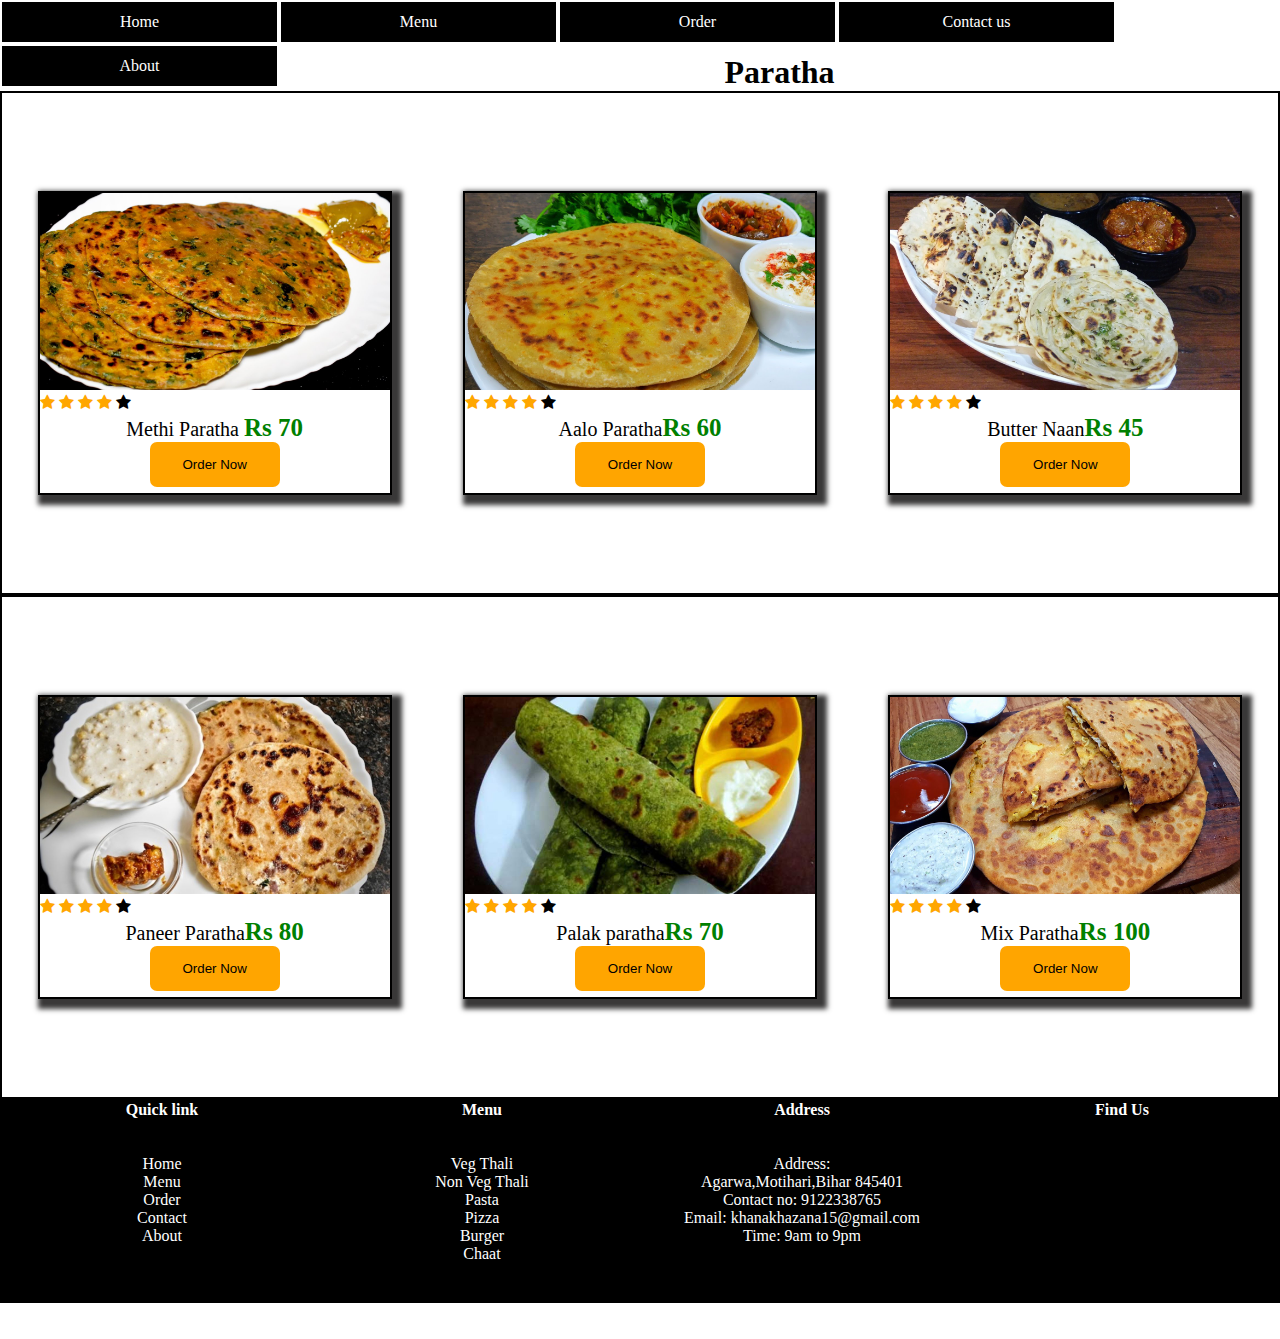
<file: paratha.html>
<!DOCTYPE html>
<html lang="en">
<head>
    <meta charset="UTF-8">
    <meta name="viewport" content="width=device-width, initial-scale=1.0">
    <title>Khanna Khazzana</title>
    <link rel="stylesheet"href="style.css">
    <link rel="stylesheet" href="https://cdnjs.cloudflare.com/ajax/libs/font-awesome/4.7.0/css/font-awesome.min.css">
    <link rel="stylesheet"href="footer.css">
    <link rel="stylesheet"href="vegthali.css">
  </head>
<body>
    <!--code for nav bar-->
    <div id="navbar">
        <ul>
        <li><a href="index.html">Home</a></li>
        <li><a href="#">Menu</a>
          <ul>
            <li><a href="nonvegthali.html"> NonVeg Thali</a></li>
            <li><a href="vegthali.html"> Veg Thali</a></li>
            <li><a href="pasta.html">Pasta</a></li>
            <li><a href="soup.html">Soup</a></li>
            <li><a href="paratha.html">Paratha</a></li>
            <li><a href="chaat.html">Chaat</a></li>
          </ul>
        </li>
        <li><a href="order.html">Order</a></li>
        <li><a href="contact.html">Contact us</a></li>
        <li><a href="about.html">About</a></li>
    </ul>
    </div>
    <!--code for nav bar--> 
     <br>
     <br>
     <br>
    <h1 text align="center">Paratha</h1>
    <!--code for topcat-->
    <div class="topcat">
        <div class="topcatpro"><img src="para3.jpg">
          <div class="starr">
        <span class="fa fa-star checked"></span>
        <span class="fa fa-star checked"></span>
        <span class="fa fa-star checked"></span>
        <span class="fa fa-star checked"></span>
        <span class="fa fa-star unchecked"></span>
        </div>
        <div class="title">
          <p>Methi Paratha <b>Rs 70</b></p>
        </div>
        <div class="btn">
          <a href="order.html"><input type="button"value="Order Now"></a>
        </div>
      </div>
          <div class="topcatpro"><img src="para7.jpg">
            <div class="starr">
              <span class="fa fa-star checked"></span>
              <span class="fa fa-star checked"></span>
              <span class="fa fa-star checked"></span>
              <span class="fa fa-star checked"></span>
              <span class="fa fa-star unchecked"></span>
              </div>
              <div class="title">
                <p>Aalo Paratha<b>Rs 60</b></p>
              </div>
              <div class="btn">
                <a href="order.html"><input type="button"value="Order Now"></a>
                </div>
          </div>
            <div class="topcatpro"><img src="para8.jpg">
              <div class="starr">
                <span class="fa fa-star checked"></span>
                <span class="fa fa-star checked"></span>
                <span class="fa fa-star checked"></span>
                <span class="fa fa-star checked"></span>
                <span class="fa fa-star unchecked"></span>
                </div>
                <div class="title">
                  <p>Butter Naan<b>Rs 45</b></p>
                </div>
                <div class="btn">
                  <a href="order.html"><input type="button"value="Order Now"></a>
                    </div>
            </div>
        </div>
        <div class="topcat">
          <div class="topcatpro"><img src="para6.jpg">
            <div class="starr">
              <span class="fa fa-star checked"></span>
              <span class="fa fa-star checked"></span>
              <span class="fa fa-star checked"></span>
              <span class="fa fa-star checked"></span>
              <span class="fa fa-star unchecked"></span>
              </div>
              <div class="title">
                <p>Paneer Paratha<b>Rs 80</b></p>
              </div>
              <div class="btn">
                <a href="order.html"><input type="button"value="Order Now"></a>
                </div>
          </div>
            <div class="topcatpro"><img src="para5.jpg">
              <div class="starr">
                <span class="fa fa-star checked"></span>
                <span class="fa fa-star checked"></span>
                <span class="fa fa-star checked"></span>
                <span class="fa fa-star checked"></span>
                <span class="fa fa-star unchecked"></span>
                </div>
                <div class="title">
                  <p>Palak paratha<b>Rs 70</b> </p>
                </div>
                <div class="btn">
                  <a href="order.html"><input type="button"value="Order Now"></a>
                    </div>
            </div>
              <div class="topcatpro"><img src="para1.jpg">
                <div class="starr">
                  <span class="fa fa-star checked"></span>
                  <span class="fa fa-star checked"></span>
                  <span class="fa fa-star checked"></span>
                  <span class="fa fa-star checked"></span>
                  <span class="fa fa-star unchecked"></span>
                  </div>
                  <div class="title">
                    <p>Mix Paratha<B>Rs 100</B></p>
                  </div>
                  <div class="btn">
                    <a href="order.html"><input type="button"value="Order Now"></a>
                    </div>
              </div>
          </div>
      <!--code for topcat-->

      <!--code for footer-->
    <div class="footer">
        <div class="footerb">
          <b>Quick link</b>
          <br><br><br>
          Home<br>
          Menu<br>
          Order<br>
          Contact<br>
          About<br>
  
        </div>
        <div class="footerb">
          <b>Menu</b>
          <br><br><br>
          Veg Thali<br>
          Non Veg Thali<br>
          Pasta<br>
          Pizza<br>
          Burger<br>
          Chaat<br>
        </div>
        <div class="footerb">
          <b>Address</b>
          <br><br><br>
          Address:<br>
          Agarwa,Motihari,Bihar 845401<br>
          Contact no: 9122338765<br>
          Email: khanakhazana15@gmail.com<br>
          Time: 9am to 9pm<br></div>
        <div class="footerb">
          <b>Find Us</b>
          <br><br>
          <iframe src="https://www.google.com/maps/embed?pb=!1m18!1m12!1m3!1d3566.15587053662!2d84.9096869240074!3d26.643491371611066!2m3!1f0!2f0!3f0!3m2!1i1024!2i768!4f13.1!3m3!1m2!1s0x399334eef47cedb5%3A0x72a8d24edcd14cf8!2sAgarwa%2C%20Sri%20Krishna%20Nagar%2C%20Motihari%2C%20Bihar%20845401!5e0!3m2!1sen!2sin!4v1725090107731!5m2!1sen!2sin" width="100%" height="130" style="border:0;" allowfullscreen="" loading="lazy" referrerpolicy="no-referrer-when-downgrade"></iframe>
        </div>
  
      </div>
          
            
        
     
<br>
<br>
        </body>
        </html>
</file>
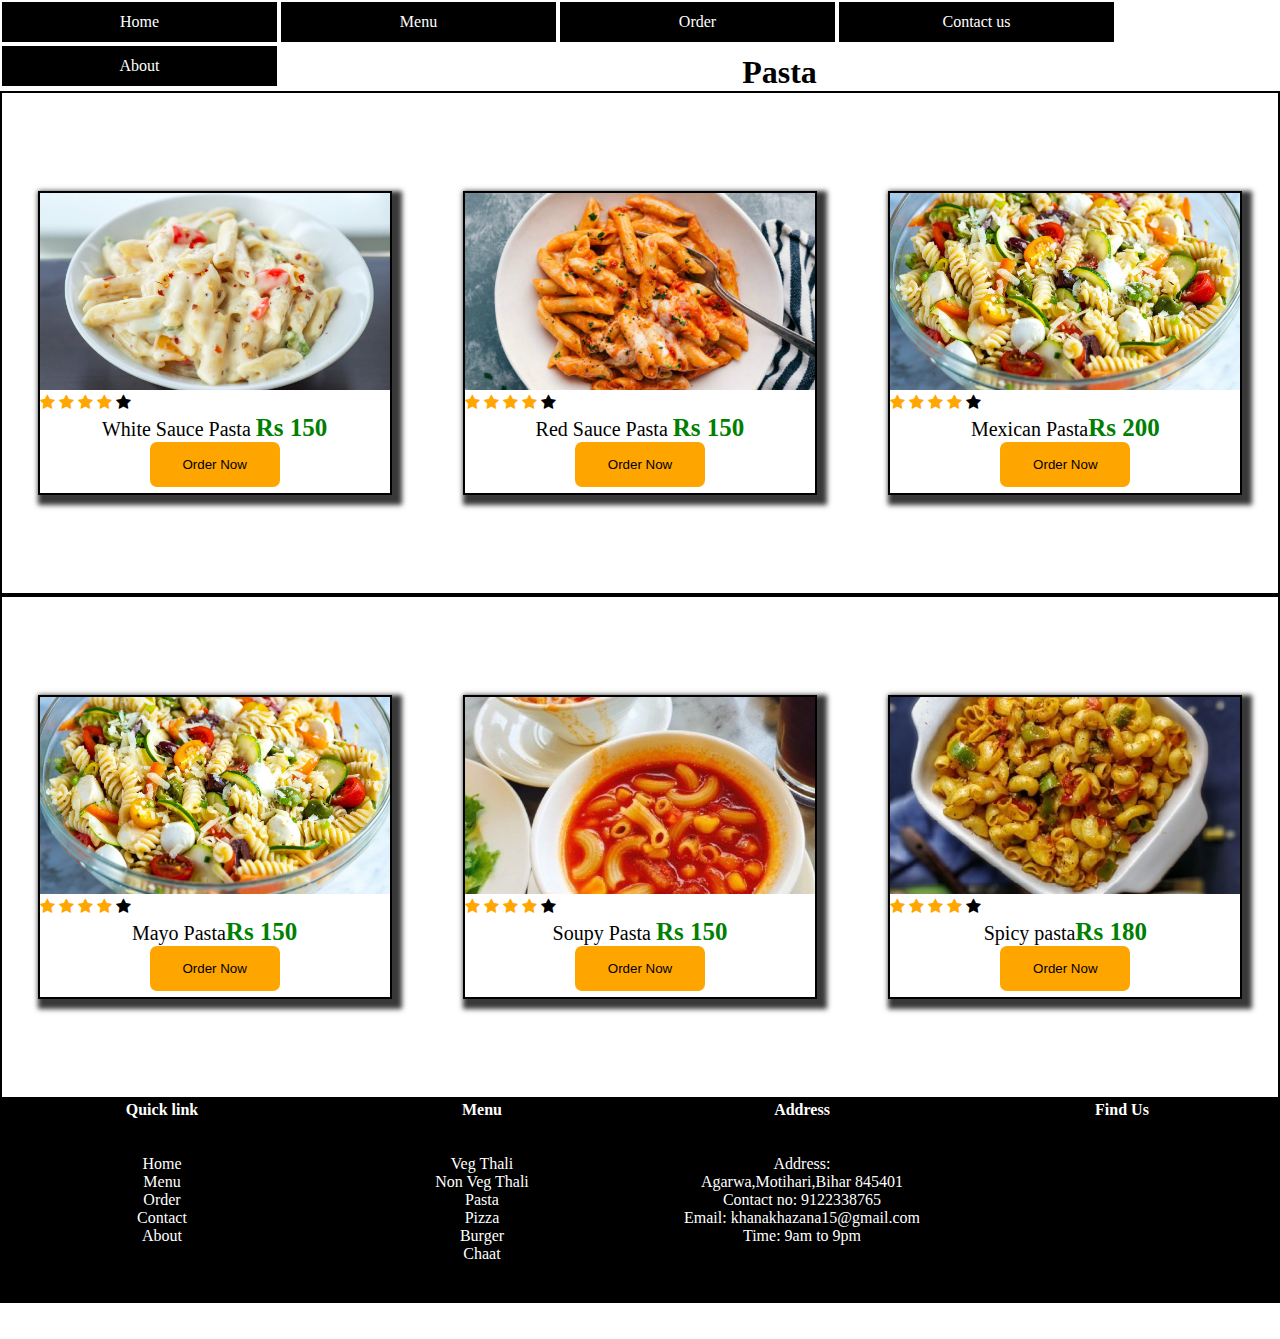
<file: pasta.html>
<!DOCTYPE html>
<html lang="en">
<head>
    <meta charset="UTF-8">
    <meta name="viewport" content="width=device-width, initial-scale=1.0">
    <title>Khanna Khazzana</title>
    <link rel="stylesheet"href="style.css">
    <link rel="stylesheet" href="https://cdnjs.cloudflare.com/ajax/libs/font-awesome/4.7.0/css/font-awesome.min.css">
    <link rel="stylesheet"href="footer.css">
    <link rel="stylesheet"href="vegthali.css">
  </head>
<body>
    <!--code for nav bar-->
    <div id="navbar">
        <ul>
        <li><a href="index.html">Home</a></li>
        <li><a href="#">Menu</a>
          <ul>
            <li><a href="nonvegthali.html">NonVeg Thali</a></li>
            <li><a href="vegthali.html"> Veg Thali</a></li>
            <li><a href="pasta.html">Pasta</a></li>
            <li><a href="soup.html">Soup</a></li>
            <li><a href="paratha.html">Paratha</a></li>
            <li><a href="chaat.html">Chaat</a></li>
          </ul>
        </li>
        <li><a href="order.html">Order</a></li>
        <li><a href="contact.html">Contact us</a></li>
        <li><a href="about.html">About</a></li>
    </ul>
    </div>
    <!--code for nav bar--> 
     <br>
     <br>
     <br>
    <h1 text align="center">Pasta</h1>
    <!--code for topcat-->
    <div class="topcat">
        <div class="topcatpro"><img src="pasta5.jpg">
          <div class="starr">
        <span class="fa fa-star checked"></span>
        <span class="fa fa-star checked"></span>
        <span class="fa fa-star checked"></span>
        <span class="fa fa-star checked"></span>
        <span class="fa fa-star unchecked"></span>
        </div>
        <div class="title">
          <p>White Sauce Pasta <b>Rs 150</b></p>
        </div>
        <div class="btn">
          <a href="order.html"><input type="button"value="Order Now"></a>
        </div>
      </div>
          <div class="topcatpro"><img src="pasta1.jpg">
            <div class="starr">
              <span class="fa fa-star checked"></span>
              <span class="fa fa-star checked"></span>
              <span class="fa fa-star checked"></span>
              <span class="fa fa-star checked"></span>
              <span class="fa fa-star unchecked"></span>
              </div>
              <div class="title">
                <p>Red Sauce Pasta <b>Rs 150</b></p>
              </div>
              <div class="btn">
                <a href="order.html"><input type="button"value="Order Now"></a>
                </div>
          </div>
            <div class="topcatpro"><img src="pasta6.jpg">
              <div class="starr">
                <span class="fa fa-star checked"></span>
                <span class="fa fa-star checked"></span>
                <span class="fa fa-star checked"></span>
                <span class="fa fa-star checked"></span>
                <span class="fa fa-star unchecked"></span>
                </div>
                <div class="title">
                  <p>Mexican Pasta<b>Rs 200</b></p>
                </div>
                <div class="btn">
                  <a href="order.html"><input type="button"value="Order Now"></a>
                    </div>
            </div>
        </div>
        <div class="topcat">
          <div class="topcatpro"><img src="pasta6.jpg">
            <div class="starr">
              <span class="fa fa-star checked"></span>
              <span class="fa fa-star checked"></span>
              <span class="fa fa-star checked"></span>
              <span class="fa fa-star checked"></span>
              <span class="fa fa-star unchecked"></span>
              </div>
              <div class="title">
                <p>Mayo Pasta<b>Rs 150</b></p>
              </div>
              <div class="btn">
                <a href="order.html"><input type="button"value="Order Now"></a>
                </div>
          </div>
            <div class="topcatpro"><img src="pasta8.jpg">
              <div class="starr">
                <span class="fa fa-star checked"></span>
                <span class="fa fa-star checked"></span>
                <span class="fa fa-star checked"></span>
                <span class="fa fa-star checked"></span>
                <span class="fa fa-star unchecked"></span>
                </div>
                <div class="title">
                  <p>Soupy Pasta <b>Rs 150</b> </p>
                </div>
                <div class="btn">
                  <a href="order.html"><input type="button"value="Order Now"></a>
                    </div>
            </div>
              <div class="topcatpro"><img src="pasta9.jpg">
                <div class="starr">
                  <span class="fa fa-star checked"></span>
                  <span class="fa fa-star checked"></span>
                  <span class="fa fa-star checked"></span>
                  <span class="fa fa-star checked"></span>
                  <span class="fa fa-star unchecked"></span>
                  </div>
                  <div class="title">
                    <p>Spicy pasta<B>Rs 180</B></p>
                  </div>
                  <div class="btn">
                    <a href="order.html"><input type="button"value="Order Now"></a>
                    </div>
              </div>
          </div>
      <!--code for topcat-->

      <!--code for footer-->
    <div class="footer">
        <div class="footerb">
          <b>Quick link</b>
          <br><br><br>
          Home<br>
          Menu<br>
          Order<br>
          Contact<br>
          About<br>
  
        </div>
        <div class="footerb">
          <b>Menu</b>
          <br><br><br>
          Veg Thali<br>
          Non Veg Thali<br>
          Pasta<br>
          Pizza<br>
          Burger<br>
          Chaat<br>
        </div>
        <div class="footerb">
          <b>Address</b>
          <br><br><br>
          Address:<br>
          Agarwa,Motihari,Bihar 845401<br>
          Contact no: 9122338765<br>
          Email: khanakhazana15@gmail.com<br>
          Time: 9am to 9pm<br></div>
        <div class="footerb">
          <b>Find Us</b>
          <br><br>
          <iframe src="https://www.google.com/maps/embed?pb=!1m18!1m12!1m3!1d3566.15587053662!2d84.9096869240074!3d26.643491371611066!2m3!1f0!2f0!3f0!3m2!1i1024!2i768!4f13.1!3m3!1m2!1s0x399334eef47cedb5%3A0x72a8d24edcd14cf8!2sAgarwa%2C%20Sri%20Krishna%20Nagar%2C%20Motihari%2C%20Bihar%20845401!5e0!3m2!1sen!2sin!4v1725090107731!5m2!1sen!2sin" width="100%" height="130" style="border:0;" allowfullscreen="" loading="lazy" referrerpolicy="no-referrer-when-downgrade"></iframe>
        </div>
  
      </div>
          
            
        
     
<br>
<br>
        </body>
        </html>
</file>
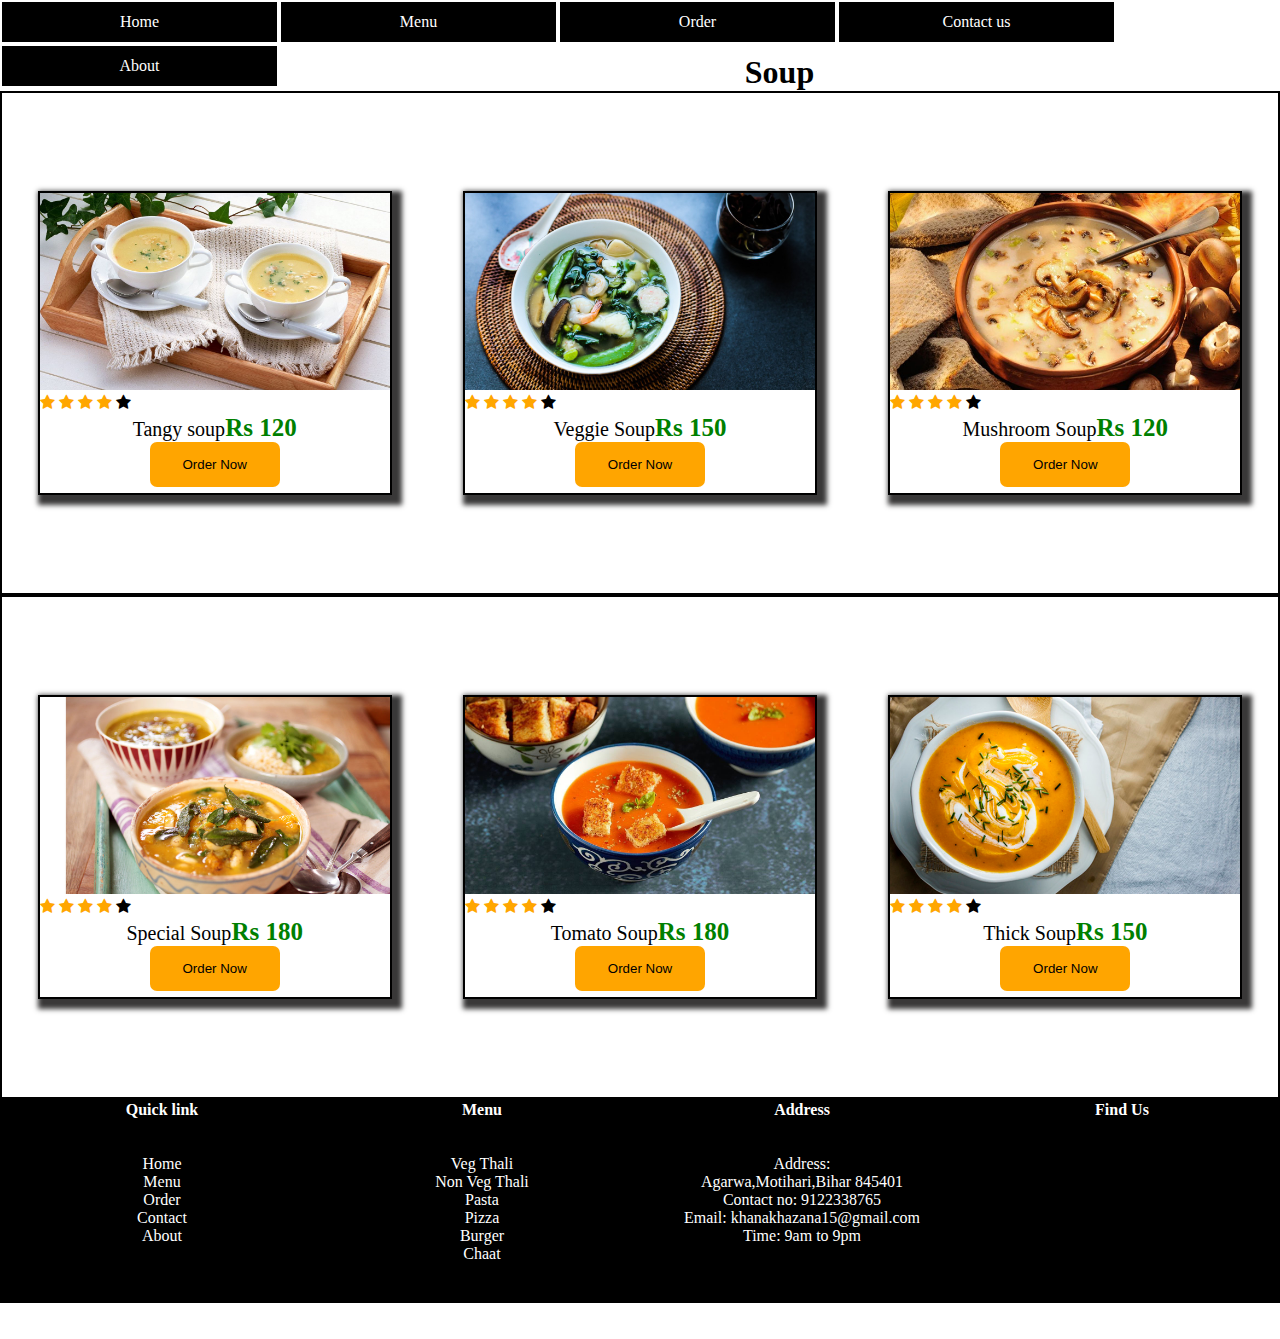
<file: soup.html>
<!DOCTYPE html>
<html lang="en">
<head>
    <meta charset="UTF-8">
    <meta name="viewport" content="width=device-width, initial-scale=1.0">
    <title>Khanna Khazzana</title>
    <link rel="stylesheet"href="style.css">
    <link rel="stylesheet" href="https://cdnjs.cloudflare.com/ajax/libs/font-awesome/4.7.0/css/font-awesome.min.css">
    <link rel="stylesheet"href="footer.css">
    <link rel="stylesheet"href="vegthali.css">
  </head>
<body>
    <!--code for nav bar-->
    <div id="navbar">
        <ul>
        <li><a href="index.html">Home</a></li>
        <li><a href="#">Menu</a>
          <ul>
            <li><a href="nonvegthali.html">NonVeg Thali</a></li>
            <li><a href="vegthali.html"> Veg Thali</a></li>
            <li><a href="pasta.html">Pasta</a></li>
            <li><a href="soup.html">Soup</a></li>
            <li><a href="paratha.html">Paratha</a></li>
            <li><a href="chaat.html">chaat</a></li>
          </ul>
        </li>
        <li><a href="order.html">Order</a></li>
        <li><a href="contact.html">Contact us</a></li>
        <li><a href="about.html">About</a></li>
    </ul>
    </div>
    <!--code for nav bar--> 
     <br>
     <br>
     <br>
    <h1 text align="center">Soup</h1>
    <!--code for topcat-->
    <div class="topcat">
        <div class="topcatpro"><img src="s2.jpg">
          <div class="starr">
        <span class="fa fa-star checked"></span>
        <span class="fa fa-star checked"></span>
        <span class="fa fa-star checked"></span>
        <span class="fa fa-star checked"></span>
        <span class="fa fa-star unchecked"></span>
        </div>
        <div class="title">
          <p>Tangy soup<b>Rs 120</b></p>
        </div>
        <div class="btn">
          <a href="order.html"><input type="button"value="Order Now"></a>
        </div>
      </div>
          <div class="topcatpro"><img src="s4.jpg">
            <div class="starr">
              <span class="fa fa-star checked"></span>
              <span class="fa fa-star checked"></span>
              <span class="fa fa-star checked"></span>
              <span class="fa fa-star checked"></span>
              <span class="fa fa-star unchecked"></span>
              </div>
              <div class="title">
                <p>Veggie Soup<b>Rs 150</b></p>
              </div>
              <div class="btn">
                <a href="order.html"><input type="button"value="Order Now"></a>
                </div>
          </div>
            <div class="topcatpro"><img src="s8.jpg">
              <div class="starr">
                <span class="fa fa-star checked"></span>
                <span class="fa fa-star checked"></span>
                <span class="fa fa-star checked"></span>
                <span class="fa fa-star checked"></span>
                <span class="fa fa-star unchecked"></span>
                </div>
                <div class="title">
                  <p>Mushroom Soup<b>Rs 120</b></p>
                </div>
                <div class="btn">
                  <a href="order.html"><input type="button"value="Order Now"></a>
                    </div>
            </div>
        </div>
        <div class="topcat">
          <div class="topcatpro"><img src="s7.jpg">
            <div class="starr">
              <span class="fa fa-star checked"></span>
              <span class="fa fa-star checked"></span>
              <span class="fa fa-star checked"></span>
              <span class="fa fa-star checked"></span>
              <span class="fa fa-star unchecked"></span>
              </div>
              <div class="title">
                <p>Special Soup<b>Rs 180</b></p>
              </div>
              <div class="btn">
                <a href="order.html"><input type="button"value="Order Now"></a>
                </div>
          </div>
            <div class="topcatpro"><img src="s3.jpg">
              <div class="starr">
                <span class="fa fa-star checked"></span>
                <span class="fa fa-star checked"></span>
                <span class="fa fa-star checked"></span>
                <span class="fa fa-star checked"></span>
                <span class="fa fa-star unchecked"></span>
                </div>
                <div class="title">
                  <p>Tomato Soup<b>Rs 180</b> </p>
                </div>
                <div class="btn">
                  <a href="order.html"><input type="button"value="Order Now"></a>
                    </div>
            </div>
              <div class="topcatpro"><img src="s1.jpg">
                <div class="starr">
                  <span class="fa fa-star checked"></span>
                  <span class="fa fa-star checked"></span>
                  <span class="fa fa-star checked"></span>
                  <span class="fa fa-star checked"></span>
                  <span class="fa fa-star unchecked"></span>
                  </div>
                  <div class="title">
                    <p>Thick Soup<B>Rs 150</B></p>
                  </div>
                  <div class="btn">
                    <a href="order.html"><input type="button"value="Order Now"></a>
                    </div>
              </div>
          </div>
      <!--code for topcat-->

      <!--code for footer-->
    <div class="footer">
        <div class="footerb">
          <b>Quick link</b>
          <br><br><br>
          Home<br>
          Menu<br>
          Order<br>
          Contact<br>
          About<br>
  
        </div>
        <div class="footerb">
          <b>Menu</b>
          <br><br><br>
          Veg Thali<br>
          Non Veg Thali<br>
          Pasta<br>
          Pizza<br>
          Burger<br>
          Chaat<br>
        </div>
        <div class="footerb">
          <b>Address</b>
          <br><br><br>
          Address:<br>
          Agarwa,Motihari,Bihar 845401<br>
          Contact no: 9122338765<br>
          Email: khanakhazana15@gmail.com<br>
          Time: 9am to 9pm<br></div>
        <div class="footerb">
          <b>Find Us</b>
          <br><br>
          <iframe src="https://www.google.com/maps/embed?pb=!1m18!1m12!1m3!1d3566.15587053662!2d84.9096869240074!3d26.643491371611066!2m3!1f0!2f0!3f0!3m2!1i1024!2i768!4f13.1!3m3!1m2!1s0x399334eef47cedb5%3A0x72a8d24edcd14cf8!2sAgarwa%2C%20Sri%20Krishna%20Nagar%2C%20Motihari%2C%20Bihar%20845401!5e0!3m2!1sen!2sin!4v1725090107731!5m2!1sen!2sin" width="100%" height="130" style="border:0;" allowfullscreen="" loading="lazy" referrerpolicy="no-referrer-when-downgrade"></iframe>
        </div>
  
      </div>
          
            
        
     
<br>
<br>
        </body>
        </html>
</file>
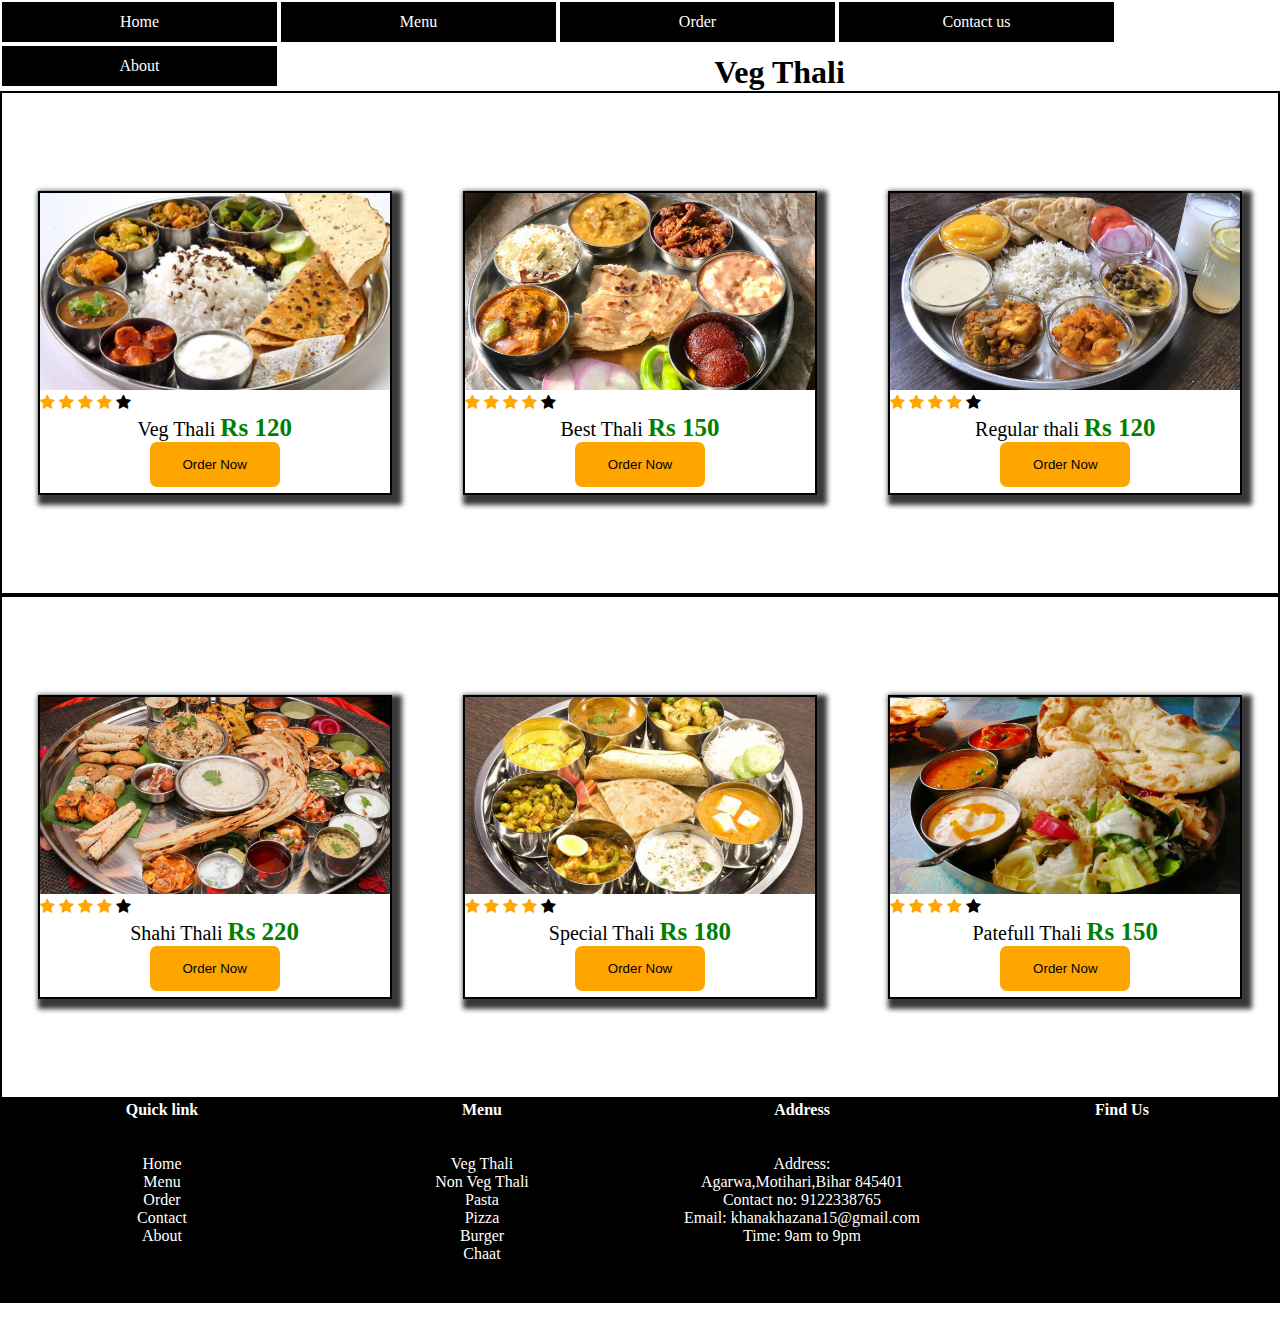
<file: vegthali.html>
<!DOCTYPE html>
<html lang="en">
<head>
    <meta charset="UTF-8">
    <meta name="viewport" content="width=device-width, initial-scale=1.0">
    <title>Khanna Khazzana</title>
    <link rel="stylesheet"href="style.css">
    <link rel="stylesheet" href="https://cdnjs.cloudflare.com/ajax/libs/font-awesome/4.7.0/css/font-awesome.min.css">
    <link rel="stylesheet"href="footer.css">
    <link rel="stylesheet"href="vegthali.css">
  </head>
<body>
    <!--code for nav bar-->
    <div id="navbar">
        <ul>
        <li><a href="index.html">Home</a></li>
        <li><a href="#">Menu</a>
          <ul>
            <li><a href="nonvegthali.html">NonVeg Thali</a></li>
            <li><a href="vegthali.html"> Veg Thali</a></li>
            <li><a href="pasta.html">Pasta</a></li>
            <li><a href="soup.html">Soup</a></li>
            <li><a href="paratha.html">Paratha</a></li>
            <li><a href="chaat.html">chaat</a></li>
          </ul>
        </li>
        <li><a href="order.html">Order</a></li>
        <li><a href="contact.html">Contact us</a></li>
        <li><a href="about.html">About</a></li>
    </ul>
    </div>
    <!--code for nav bar--> 
     <br>
     <br>
     <br>
    <h1 text align="center">Veg Thali</h1>
    <!--code for topcat-->
    <div class="topcat">
        <div class="topcatpro"><img src="5.jpg">
          <div class="starr">
        <span class="fa fa-star checked"></span>
        <span class="fa fa-star checked"></span>
        <span class="fa fa-star checked"></span>
        <span class="fa fa-star checked"></span>
        <span class="fa fa-star unchecked"></span>
        </div>
        <div class="title">
          <p>Veg Thali <b>Rs 120</b></p>
        </div>
        <div class="btn">
          <a href="order.html"><input type="button"value="Order Now"></a>
        </div>
      </div>
          <div class="topcatpro"><img src="6.jpg">
            <div class="starr">
              <span class="fa fa-star checked"></span>
              <span class="fa fa-star checked"></span>
              <span class="fa fa-star checked"></span>
              <span class="fa fa-star checked"></span>
              <span class="fa fa-star unchecked"></span>
              </div>
              <div class="title">
                <p>Best Thali <b>Rs 150</b></p>
              </div>
              <div class="btn">
                <a href="order.html"><input type="button"value="Order Now"></a>
                </div>
          </div>
            <div class="topcatpro"><img src="7.jpg">
              <div class="starr">
                <span class="fa fa-star checked"></span>
                <span class="fa fa-star checked"></span>
                <span class="fa fa-star checked"></span>
                <span class="fa fa-star checked"></span>
                <span class="fa fa-star unchecked"></span>
                </div>
                <div class="title">
                  <p>Regular thali <b>Rs 120</b></p>
                </div>
                <div class="btn">
                  <a href="order.html"><input type="button"value="Order Now"></a>
                    </div>
            </div>
        </div>
        <div class="topcat">
          <div class="topcatpro"><img src="8.jpg">
            <div class="starr">
              <span class="fa fa-star checked"></span>
              <span class="fa fa-star checked"></span>
              <span class="fa fa-star checked"></span>
              <span class="fa fa-star checked"></span>
              <span class="fa fa-star unchecked"></span>
              </div>
              <div class="title">
                <p>Shahi Thali <b>Rs 220</b></p>
              </div>
              <div class="btn">
                <a href="order.html"><input type="button"value="Order Now"></a>
                </div>
          </div>
            <div class="topcatpro"><img src="9.jpg">
              <div class="starr">
                <span class="fa fa-star checked"></span>
                <span class="fa fa-star checked"></span>
                <span class="fa fa-star checked"></span>
                <span class="fa fa-star checked"></span>
                <span class="fa fa-star unchecked"></span>
                </div>
                <div class="title">
                  <p>Special Thali <b>Rs 180</b> </p>
                </div>
                <div class="btn">
                  <a href="order.html"><input type="button"value="Order Now"></a>
                    </div>
            </div>
              <div class="topcatpro"><img src="10.jpeg">
                <div class="starr">
                  <span class="fa fa-star checked"></span>
                  <span class="fa fa-star checked"></span>
                  <span class="fa fa-star checked"></span>
                  <span class="fa fa-star checked"></span>
                  <span class="fa fa-star unchecked"></span>
                  </div>
                  <div class="title">
                    <p>Patefull Thali <B>Rs 150</B></p>
                  </div>
                  <div class="btn">
                    <a href="order.html"><input type="button"value="Order Now"></a>
                    </div>
              </div>
          </div>
      <!--code for topcat-->

      <!--code for footer-->
    <div class="footer">
        <div class="footerb">
          <b>Quick link</b>
          <br><br><br>
          Home<br>
          Menu<br>
          Order<br>
          Contact<br>
          About<br>
  
        </div>
        <div class="footerb">
          <b>Menu</b>
          <br><br><br>
          Veg Thali<br>
          Non Veg Thali<br>
          Pasta<br>
          Pizza<br>
          Burger<br>
          Chaat<br>
        </div>
        <div class="footerb">
          <b>Address</b>
          <br><br><br>
          Address:<br>
          Agarwa,Motihari,Bihar 845401<br>
          Contact no: 9122338765<br>
          Email: khanakhazana15@gmail.com<br>
          Time: 9am to 9pm<br></div>
        <div class="footerb">
          <b>Find Us</b>
          <br><br>
          <iframe src="https://www.google.com/maps/embed?pb=!1m18!1m12!1m3!1d3566.15587053662!2d84.9096869240074!3d26.643491371611066!2m3!1f0!2f0!3f0!3m2!1i1024!2i768!4f13.1!3m3!1m2!1s0x399334eef47cedb5%3A0x72a8d24edcd14cf8!2sAgarwa%2C%20Sri%20Krishna%20Nagar%2C%20Motihari%2C%20Bihar%20845401!5e0!3m2!1sen!2sin!4v1725090107731!5m2!1sen!2sin" width="100%" height="130" style="border:0;" allowfullscreen="" loading="lazy" referrerpolicy="no-referrer-when-downgrade"></iframe>
        </div>
  
      </div>
          
            
        
     
<br>
<br>
        </body>
        </html>
</file>
<file: style.css>
*{
    margin: 0;
    padding: 0;
}
#navbar ul{
    list-style: none;
    z-index: 1000;
}

#navbar ul li{
    height:40px;
    background-color: black;
    text-align: center;
    width: 275px;
    float: left;
    line-height: 40px;
    border: 2px solid white;
    position: relative;
   
}
 #navbar ul li a{
    text-decoration:none ;
    color:white;
 }

 #navbar ul li a:hover {
    background-color: rgb(26, 99, 53);
 }

#navbar ul ul
{
    display: none;
    position: absolute;
}
    #navbar ul li:hover>ul
    {
        display: block;
    }
</file>
<file: slider.css>
#outerbox {
    z-index: -100;
width: 1400px;
height: 600px;
overflow: hidden;
}
#sliderbox{
    position: relative;
    width: 5480px;
    animation-name: slide;
    animation-duration: 20s;
    animation-iteration-count: infinite;
}
#sliderbox img{
    float: left;
}
@keyframes slide{
    0%{
        left: 0px;
    }
    20%{
        left: 0px;
    }
    25%{
        left: -1400px;
    }
    45%{
        left: -1400px;
    }
    50%{
        left: -2800px;
    }
    70%{
        left: -2800px;
    }
    75%{
        left: -4200px;
    }
    95%{
        left: -42000px;
    }
    100%{
        left: -5600px;
    }
}
</file>
<file: topcat.css>
.topcat{
    height: 500px;
    border: 2px solid black;
    display: flex;
    justify-content: space-around;
    align-items: center;
}
.topcatpro{
    border: 2px solid black;
    width: 350px;
    height: 250px;
    float: left;
    margin-top: 20px;
    margin-bottom: 20px;
    box-shadow: 5px 5px 5px 5px rgb(57, 56, 56);
    transition: transform 1s;
}
.topcatpro:hover{
    transform: scale(1.2);
}
.topcatpro img{
    width: 100%;
}
.checked{
    color: rgb(255, 166, 0);
}
.starr{
    height: 20px;
    align-items: center;
    border: 0px solid black
    display: flex;
    justify-content: center;

}
.title p{
    text-align: center;
    font-size: 20px;
}
</file>
<file: footer.css>
.footer{
    height: 200px;
    width: 100%;
    background-color: black;
    border: 2px solid black;
    display: flex;
    justify-content: space-around;
}
.footerb{
    height: 180px;
    width: 250%;
    border: 2px solid none;
    float: left;
    color: white;
    text-align: center;
}
</file>
<file: about.css>
*{
    margin: 0;
    padding: 0;
}
#navbar ul{
    list-style: none;
    z-index: 1000;
}

#navbar ul li{
    height:40px;
    background-color: black;
    text-align: center;
    width: 275px;
    float: left;
    line-height: 40px;
    border: 2px solid white;
    position: relative;
   
}
.topcat{
    height: 500px;
    border: 0px solid black;
    display: flex;
    justify-content: space-around;
    align-items: center;
}
.topcatpro{
    border: 0px solid black;
    width: 350px;
    height: 250px;
    float: left;
    margin-top: 20px;
    margin-bottom: 20px;
    box-shadow: 5px 5px 5px 5px rgb(57, 56, 56);
    transition: transform 1s;
}
.topcatpro:hover{
    transform: scale(1.1);
}
.topcatpro img{
    width: 100%;
}
.checked{
    color: rgb(255, 166, 0);
}
.starr{
    height: 20px;
    align-items: center;
    border: 0px solid black
    display: flex;
    justify-content: center;

}
.p{
    text-align: justify;
    margin-left: 15px;
}
</file>
<file: vegthali.css>
.topcat{
    height: 500px;
    border: 2px solid black;
    display: flex;
    justify-content: space-around;
    align-items: center;
}
.topcatpro{
    border: 2px solid black;
    width: 350px;
    height: 300px;
    float: left;
    margin-top: 20px;
    margin-bottom: 20px;
    box-shadow: 5px 5px 5px 5px rgb(57, 56, 56);
    transition: transform 1s;
}
.topcatpro:hover{
    transform: scale(1.2);
}
.topcatpro img{
    width: 100%;
}
.checked{
    color: rgb(255, 166, 0);
}
.starr{
    height: 20px;
    align-items: center;
    border: 0px solid black
    display: flex;
    justify-content: center;

}
.title p{
    text-align: center;
    font-size: 20px;
}
.title b{
    color:green;
    font-size: 25px;
}
.btn{
    border: 2px solid none;
    height: 50px;
    justify-content: center;
    display: flex;
    text-align: center;
}
.btn input{
    height: 45px;
    width:130px;
    border-radius: 7px;
    border: 0px;
    background-color: orange;
}
.btn input:hover{
    background-color: red;
    color:white
}
</file>
<file: contact.css>
.contact{
    width: 100%;
    height: 450px;
    border: 0px solid black;
    justify-content: space-around;
    display: flex;
    align-items: center;
}
.contactcontext{
    width: 48%;
    height: 400px;
    border: 0px solid black;
    float:left
}
</file>
<file: order.css>
table{
    height: 300px;
}
input{
    width: 100%;
    height: 35px;
    border: 2px solid black;
    font-size: 18px;
}
textarea{
    width: 100%;
    height: 80px;
}
input[type=button]{
    background-color:rgb(218, 207, 207);
    color: black;
}
input[type=button]:hover{
    background-color: green;
}
</file>
